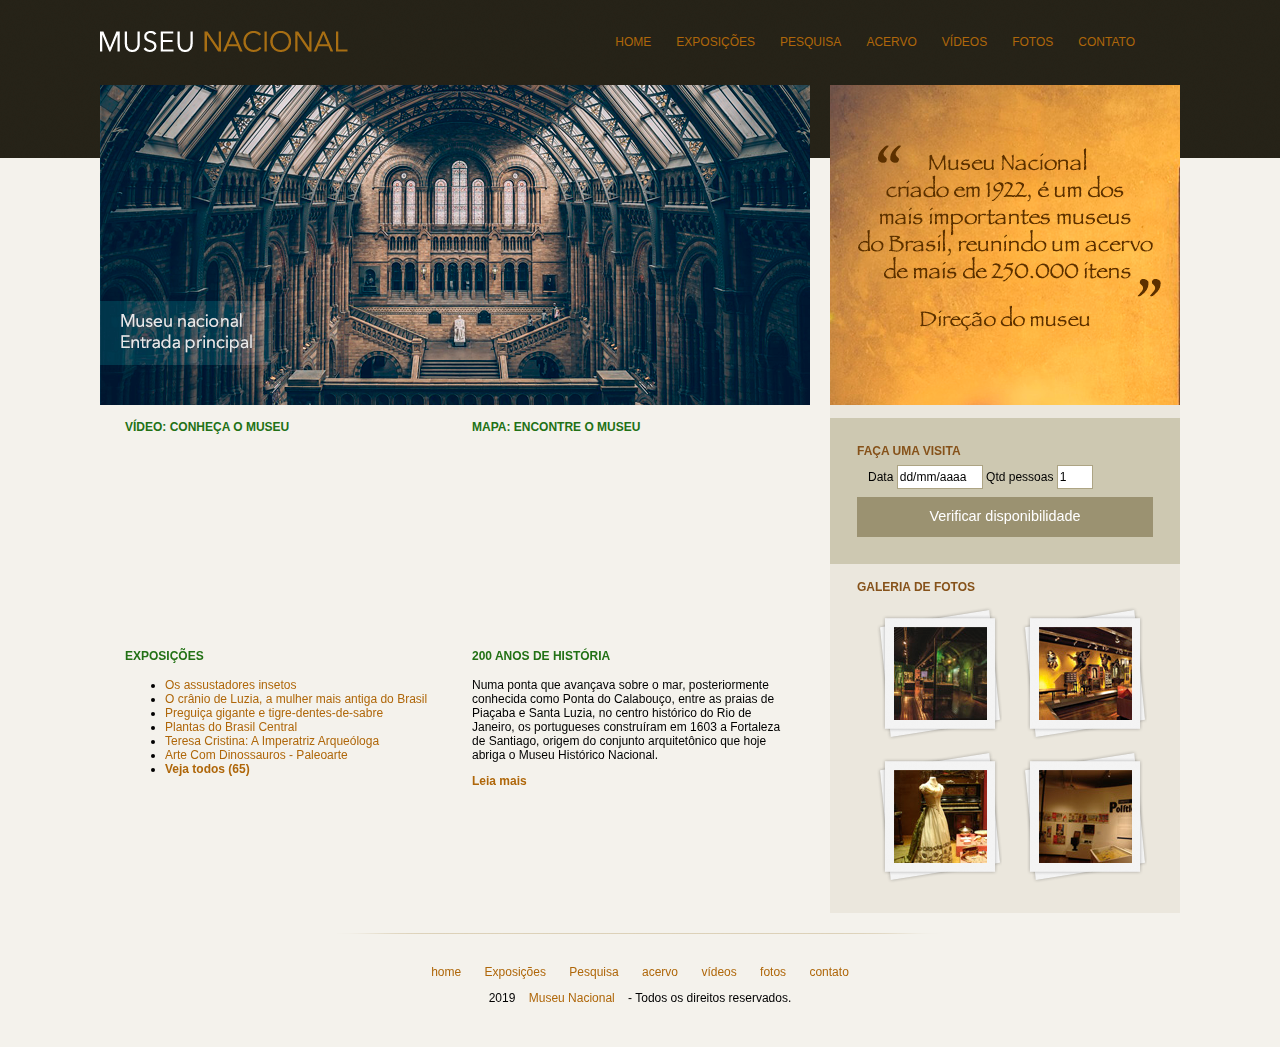
<file: Projects/museu-nacional/index.html>
<!DOCTYPE html>
<html>
<head>
	<title>Museu Nacional</title>
	<meta charset="utf-8">

	<!-- Normalize CSS -->
	<link rel="stylesheet" type="text/css" href="css/normalize.css">

	<!-- Estilo customizado -->
	<link rel="stylesheet" type="text/css" href="css/estilo.css">

	<!--[if lt IE 9]>
		<script src="https://cdnjs.cloudflare.com/ajax/libs/html5shiv/3.7.3/html5shiv-printshiv.min.js"></script>
	<![endif]-->


</head>
<body>

	<div id="container"><!-- Início container -->
		
		<header><!-- Início header -->
			<div id="logo">
				<h1><a href="">Museu Nacional</a></h1>
			</div>

			<nav><!-- Início nav -->
				<ul>
					<li><a href="#">Home</a></li>
					<li><a href="#">Exposições</a></li>
			        <li><a href="#">Pesquisa</a></li>
			        <li><a href="#">Acervo</a></li>
			        <li><a href="#">vídeos</a></li>
			        <li><a href="#">fotos</a></li>
			        <li><a href="#">contato</a></li>
				</ul>
			</nav><!--/fim nav -->

		</header><!--/fim header -->

		<div id="principal"><!-- Início principal -->
			
			<div id="conteudo"><!-- Início conteudo -->

				<section id="capa">
					<img src="img/museu.png">
				</section>

				<section id="postagens">

					<article id="video">
						
						<h3>Vídeo: conheça o museu</h3>
						<iframe width="310" height="170" src="https://www.youtube.com/embed/RGUYb-hivrc" frameborder="0" allow="autoplay; encrypted-media" allowfullscreen></iframe>

					</article>

					<article id="mapa">
						<h3>Mapa: Encontre o museu</h3>
						<iframe src="https://www.google.com/maps/embed?pb=!1m18!1m12!1m3!1d3675.206311665319!2d-43.228717585034445!3d-22.90575998501238!2m3!1f0!2f0!3f0!3m2!1i1024!2i768!4f13.1!3m3!1m2!1s0x997e58a085b7af%3A0x4d11e9a933d38ce3!2sMuseu+Nacional+-+UFRJ!5e0!3m2!1spt-BR!2sbr!4v1537538326477" width="310" height="170" frameborder="0" style="border:0" allowfullscreen></iframe>
					</article>

					<article id="exposicoes">
						<h3>Exposições</h3>
						<ul>
							<li>
	                        	<a href="#">Os assustadores insetos</a>
	                        </li>
	                        <li>
	                        	<a href="#">O crânio de Luzia, a mulher mais antiga do Brasil</a>
	                        </li>
	                        <li>
	                        	<a href="#">Preguiça gigante e tigre-dentes-de-sabre</a>
	                        </li>
	                        <li>
	                        	<a href="#">Plantas do Brasil Central</a>
	                        </li>
	                        <li>
	                        	<a href="#">Teresa Cristina: A Imperatriz Arqueóloga</a>
	                        </li>
	                        <li>
	                        	<a href="#">Arte Com Dinossauros - Paleoarte</a>
	                        </li>
	                        <li>
	                        	<a href="#"><strong>Veja todos (65)</strong></a>
	                        </li>
						</ul>
					</article>

					<article id="historia">
						<h3>200 anos de história</h3>
						<p>
	                    	Numa ponta que avançava sobre o mar, posteriormente conhecida como Ponta do Calabouço, entre as praias de Piaçaba e Santa Luzia, no centro histórico do Rio de Janeiro, os portugueses construíram em 1603 a Fortaleza de Santiago, origem do conjunto arquitetônico que hoje abriga o Museu Histórico Nacional.
	                    </p>

	                    <a href=""><strong>Leia mais</strong></a>
					</article>
					
				</section>

			</div><!--/fim conteudo -->

			<aside><!-- Início aside -->
				<section id="depoimento">
					<img src="img/depoimento.png">
				</section>

				<section id="visita"><!-- Início seção visita -->
					<h4>Faça uma visita</h4>
					<form>
						<fieldset>
							<legend>Selecione uma data</legend>
							
							<label for="data">Data</label>
							<input class="campo" type="text" id="data" value="dd/mm/aaaa">

							<label for="qtd">Qtd pessoas</label>
							<input class="campo" style="width: 30px;" type="text" id="qtd" value="1">

						</fieldset>

						<input class="botao" type="submit" value="Verificar disponibilidade">

					</form>
				</section><!--/fim seção visita -->

				<section id="galeria">
					<h4>Galeria de fotos</h4>
					
					<a href="">
						<img src="img/imagem1.jpg" height="93" width="93" alt="Descricao imagem">
					</a>

					<a href="">
						<img src="img/imagem2.jpg" height="93" width="93">
					</a>

					<a href="">
						<img src="img/imagem3.jpg" height="93" width="93">
					</a>

					<a href="">
						<img src="img/imagem4.jpg" height="93" width="93">
					</a>

				</section>

			</aside><!--/fim aside -->

			<footer>
				<p>
					<a href="#">home</a>
		            <a href="#">Exposições</a>
		            <a href="#">Pesquisa</a>
		            <a href="#">acervo</a>
		            <a href="#">vídeos</a>
		            <a href="#">fotos</a>
		            <a href="#">contato</a>
				</p>
				<p>
					2019 <a href="">Museu Nacional</a> - Todos os direitos reservados.
				</p>
			</footer>

		</div><!--/fim principal -->

	</div><!--/fim container -->
</body>
</html>
</file>
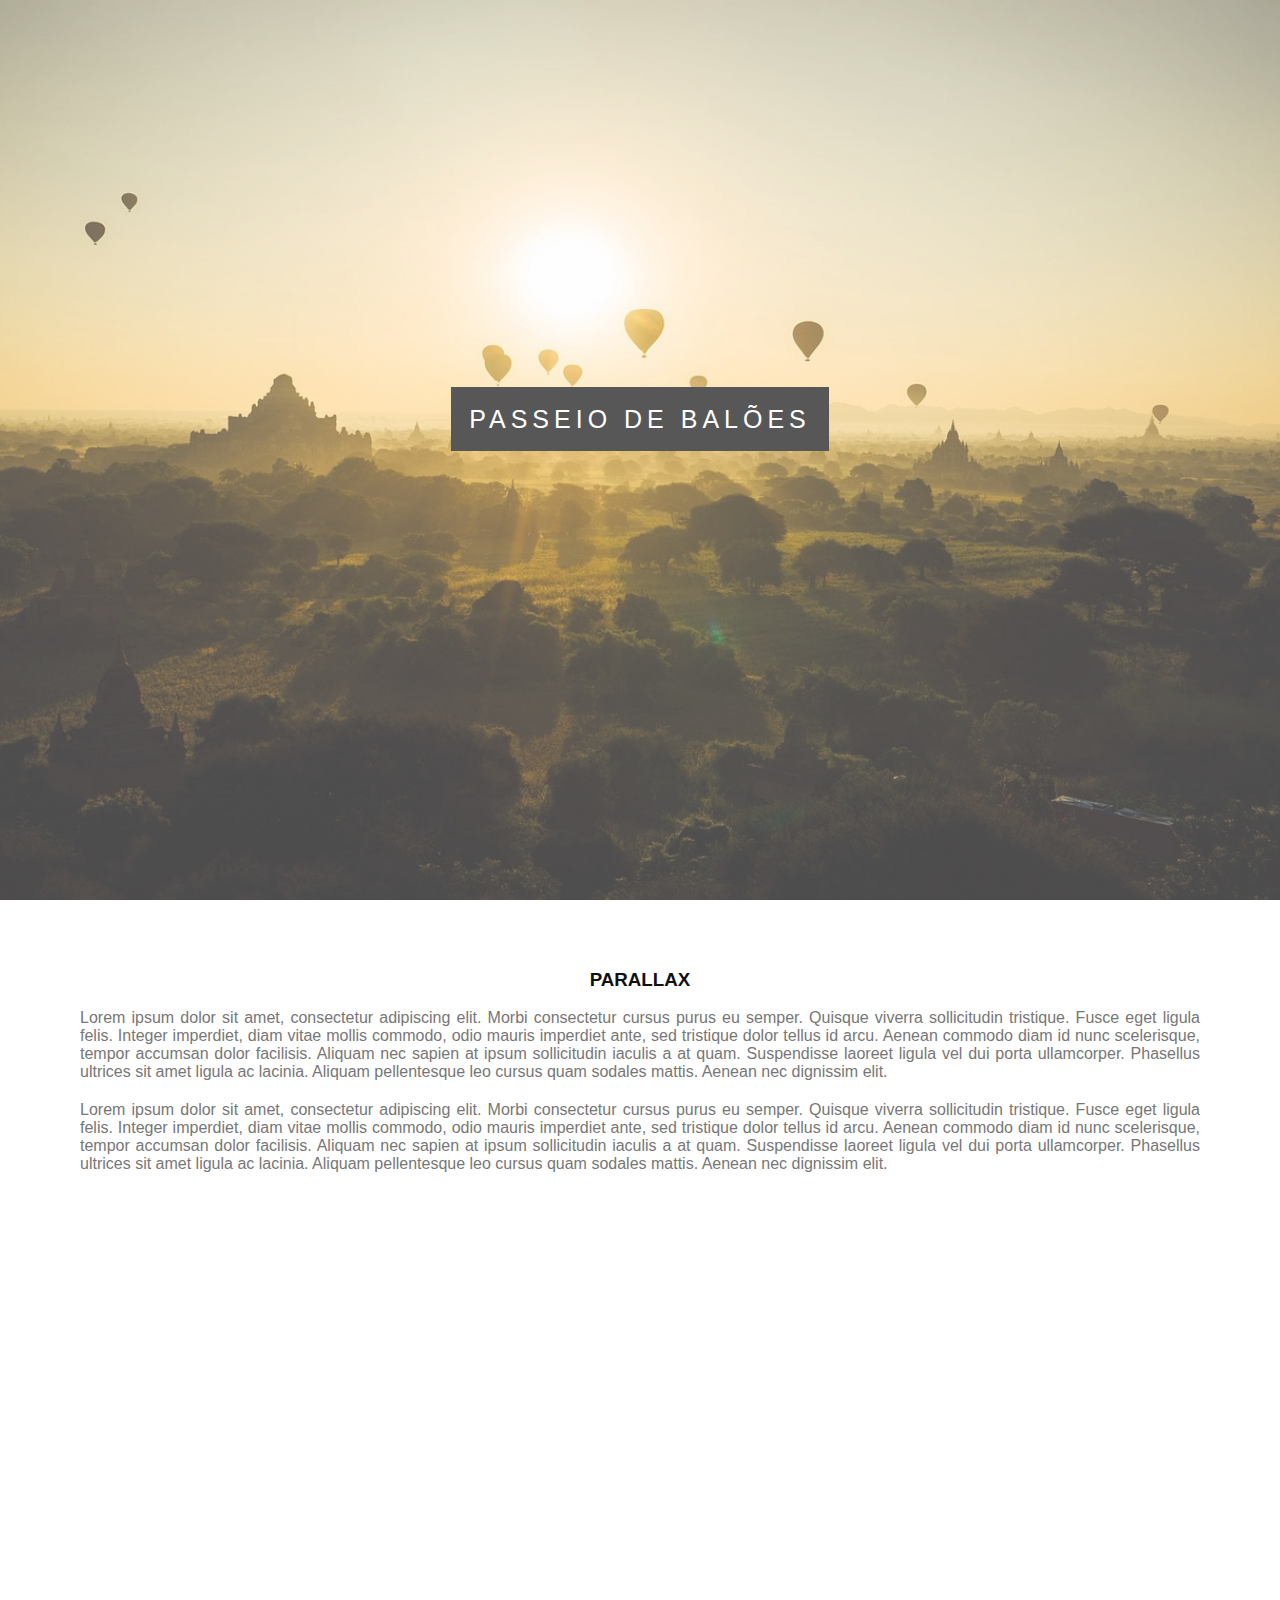
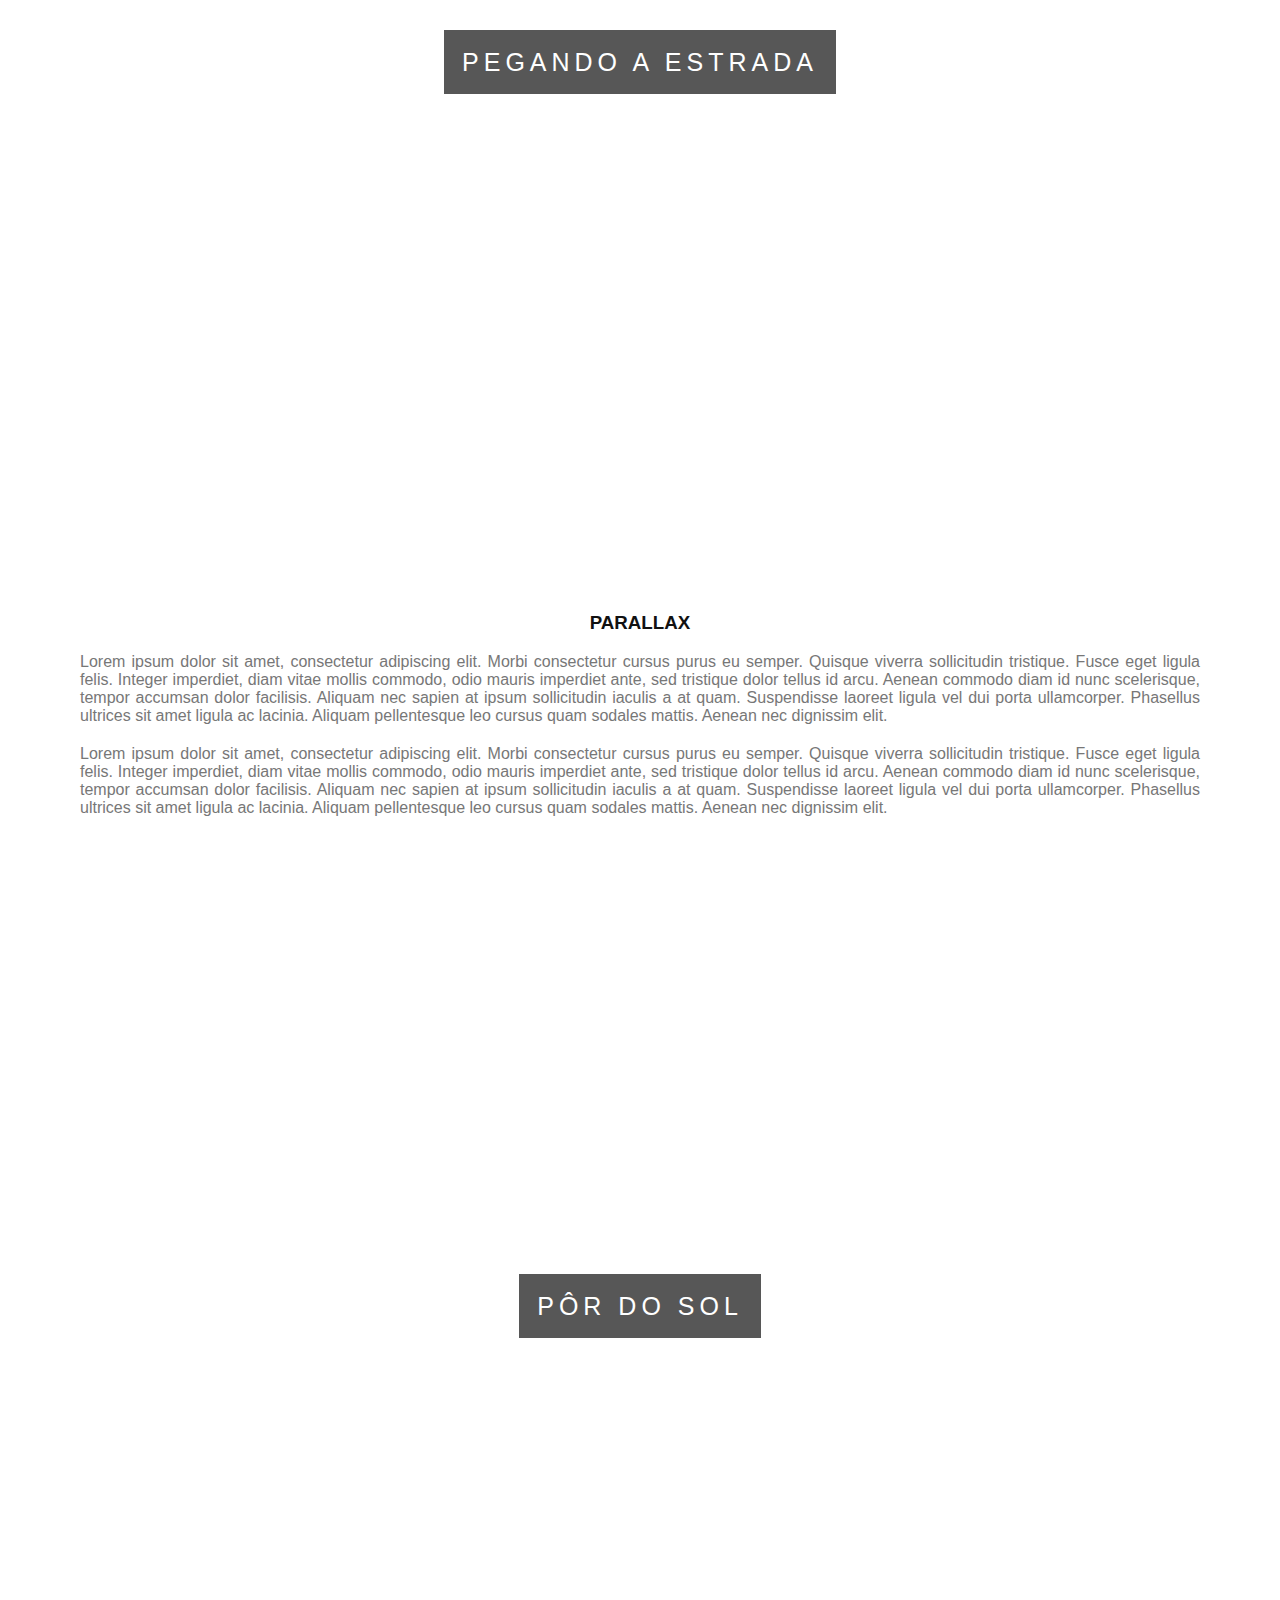
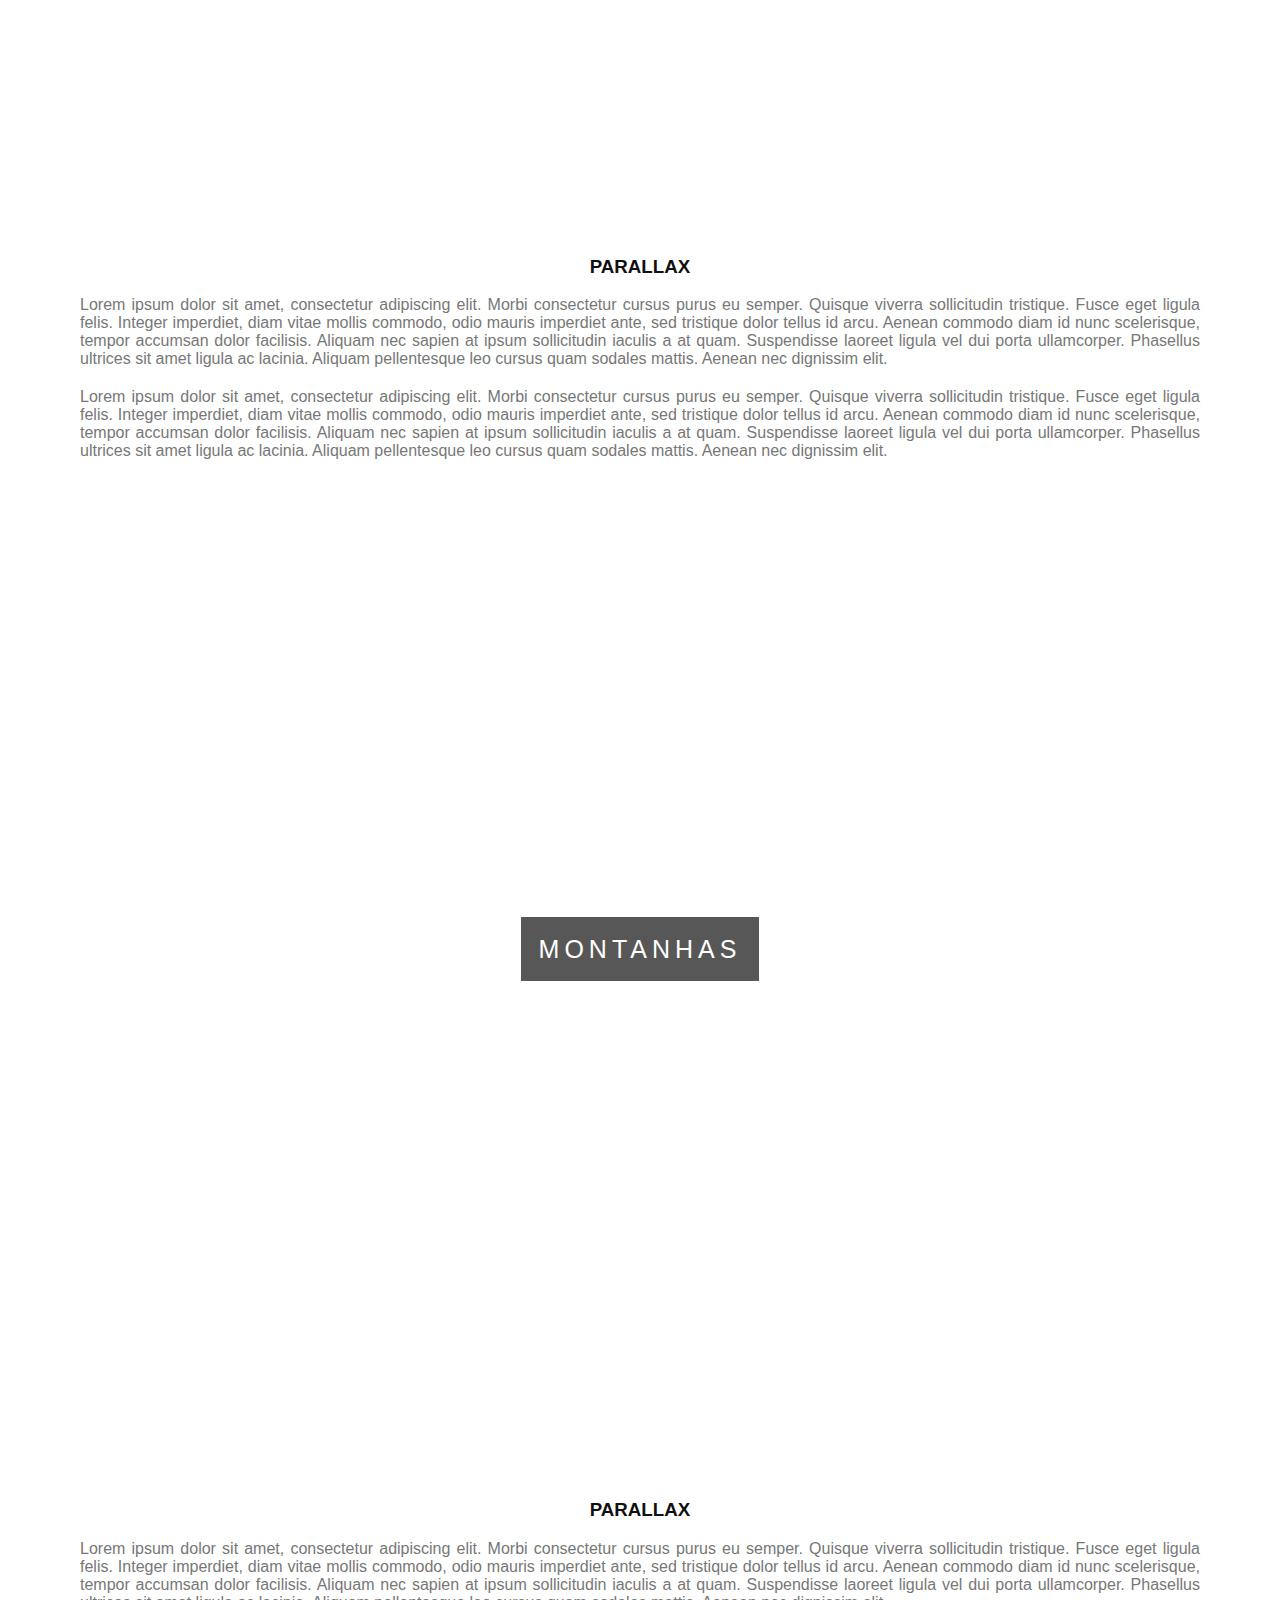
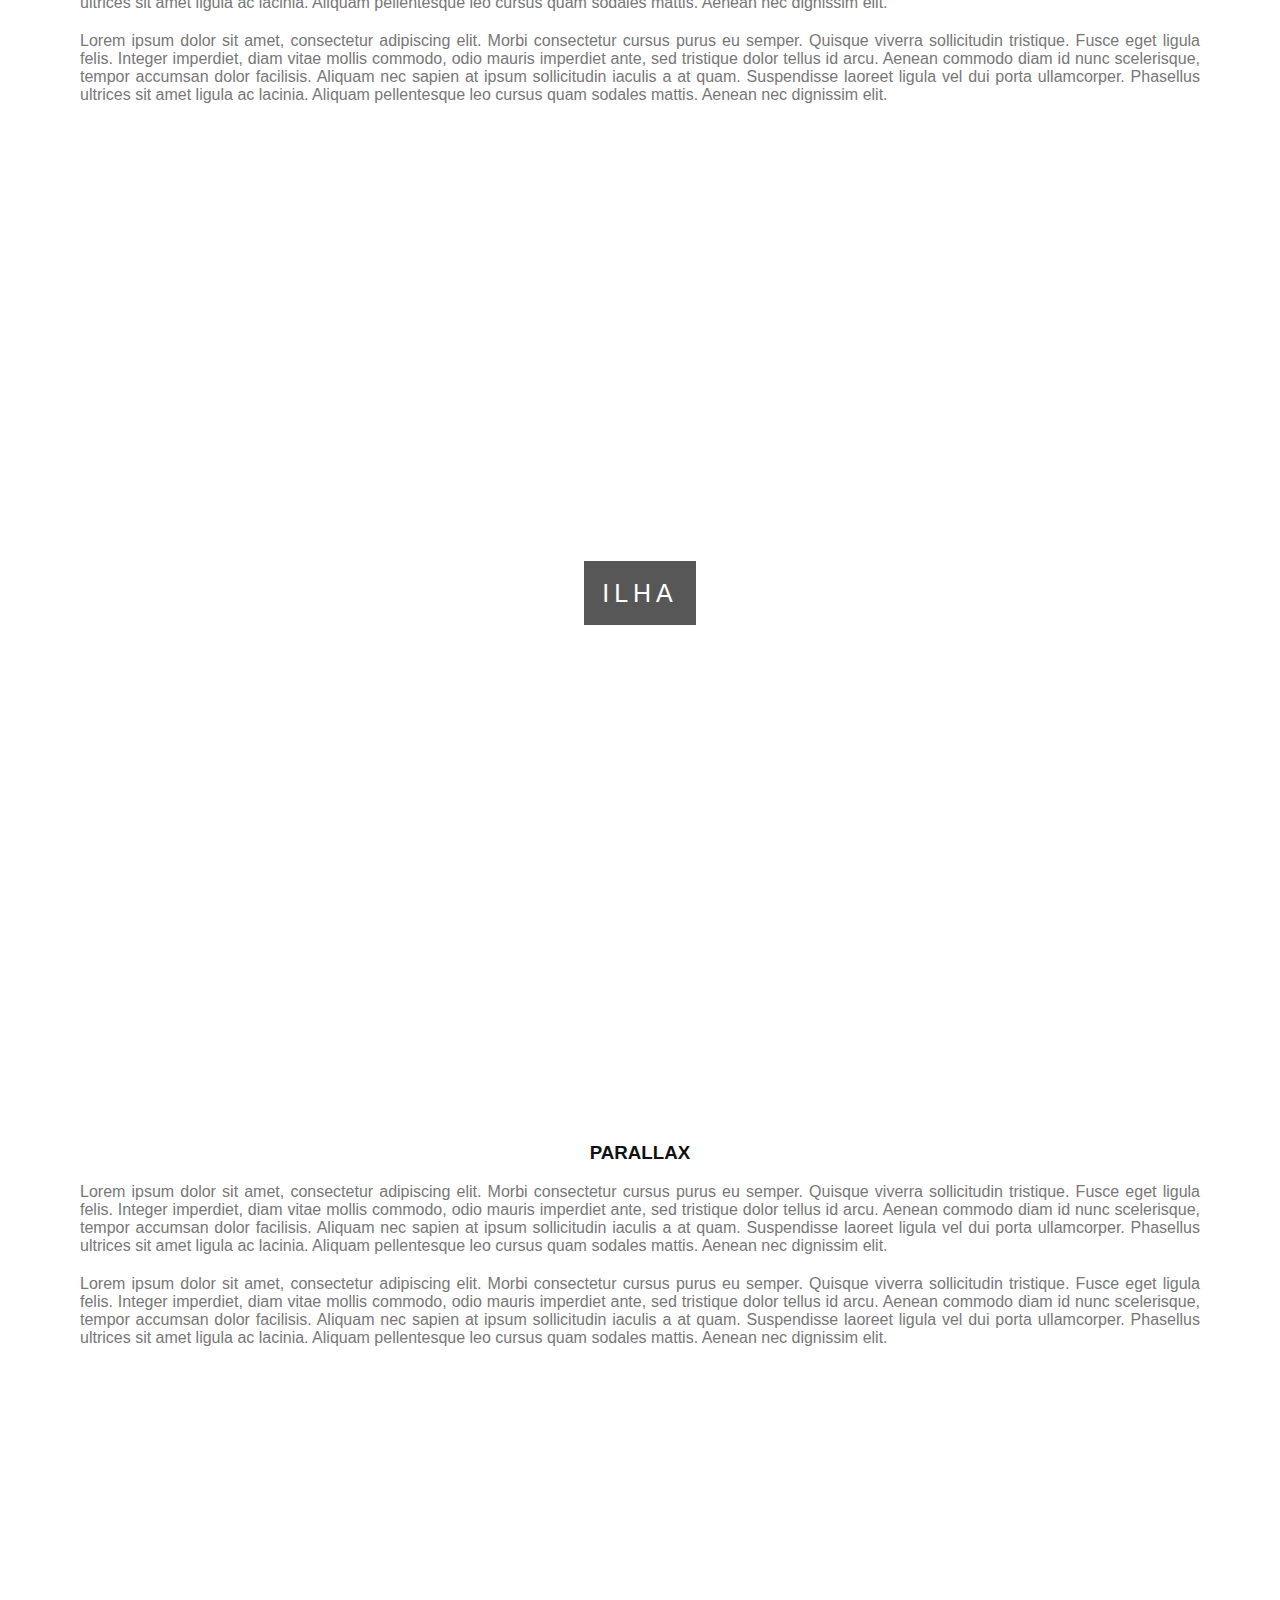
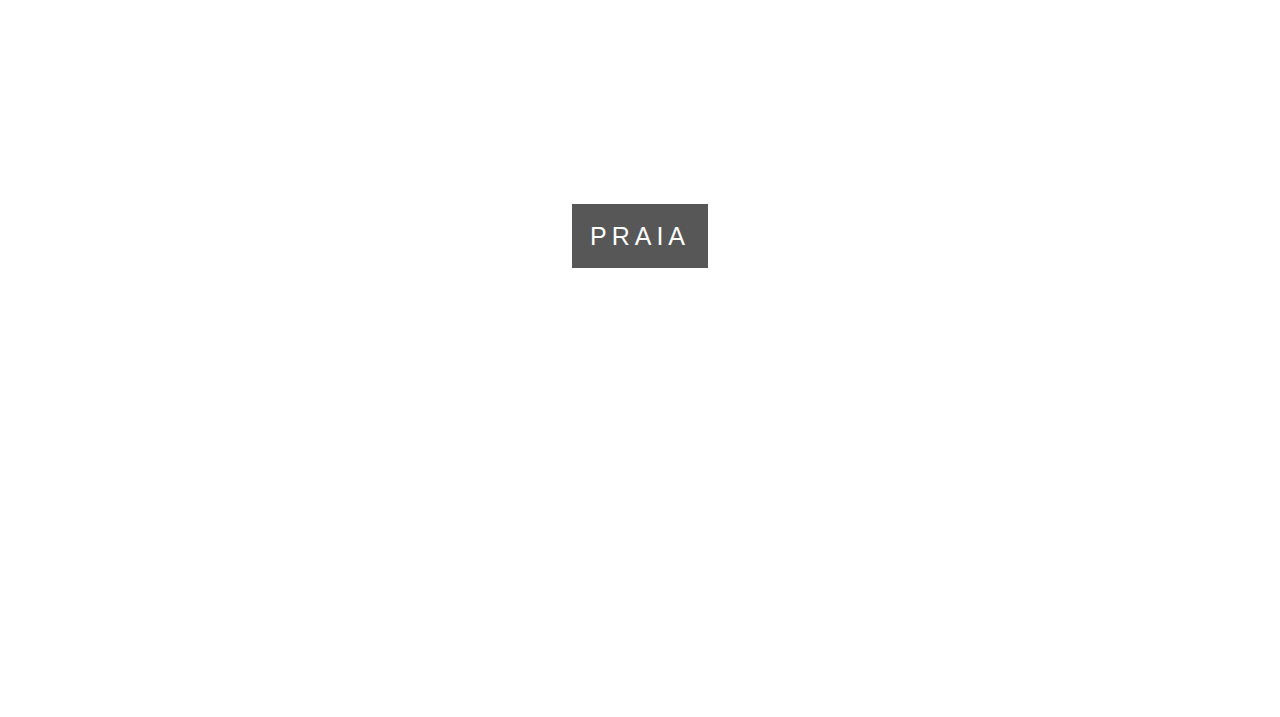
<file: Projects/Parallax/index.html>
<!DOCTYPE html>
<html>
	<head>
		<title>Parallax</title>
		<meta charset="utf-8">
		
		<style type="text/css">
			
			/* Configuração padrão da página
			-------------------------------*/
			body, html {
				margin: 0;
				font: 16px "Lato", sans-serif;
				color: #777;
				height: 100%;
			}

			.conteudo {
				color: #777;
				background-color: white;
				text-align: justify;
				padding: 50px 80px;
			}

			h3 {
				text-transform: uppercase;
				color: #111;
				text-align: center;
			}

			p{
				margin-bottom: 20px;
			}

			/* Efeito Parallax
			-------------------------------*/
			.caixa1, .caixa2, .caixa3, .caixa4, .caixa5, .caixa6 {
				position: relative;
				height: 100%;
				opacity: 0.7;
				background-repeat: no-repeat;
				background-size: cover;
				background-position: center;
				background-attachment: fixed; 
			}

			.caixa1 {
				background-image: url(imagens/imagem1.jpg);
			}

			.caixa2 {
				background-image: url(imagens/imagem2.jpg);
			}

			.caixa3 {
				background-image: url(imagens/imagem3.jpg);
			}

			.caixa4 {
				background-image: url(imagens/imagem4.jpg);
			}

			.caixa5{
				background-image: url(imagens/imagem5.jpg);
			}

			.caixa6{
				background-image: url(imagens/imagem6.jpg);
			}

			.conteudo-titulo {
				position: absolute;
				left: 0;
				top: 45%;
				width: 100%;
				text-align: center;
			}

			.conteudo-titulo span.titulo {
				color: #fff;
				background-color: #111;
				padding: 18px;
				font-size: 25px;
				letter-spacing: 5px;
				text-transform: uppercase;
			}

		</style>
	</head>
	<body>

		<div class="caixa1">
			<div class="conteudo-titulo">
				<span class="titulo">PASSEIO DE BALÕES</span>
			</div>
		</div>

		<div class="conteudo">
			<h3>Parallax</h3>
			<p>Lorem ipsum dolor sit amet, consectetur adipiscing elit. Morbi consectetur cursus purus eu semper. Quisque viverra sollicitudin tristique. Fusce eget ligula felis. Integer imperdiet, diam vitae mollis commodo, odio mauris imperdiet ante, sed tristique dolor tellus id arcu. Aenean commodo diam id nunc scelerisque, tempor accumsan dolor facilisis. Aliquam nec sapien at ipsum sollicitudin iaculis a at quam. Suspendisse laoreet ligula vel dui porta ullamcorper. Phasellus ultrices sit amet ligula ac lacinia. Aliquam pellentesque leo cursus quam sodales mattis. Aenean nec dignissim elit.</p>

			<p>Lorem ipsum dolor sit amet, consectetur adipiscing elit. Morbi consectetur cursus purus eu semper. Quisque viverra sollicitudin tristique. Fusce eget ligula felis. Integer imperdiet, diam vitae mollis commodo, odio mauris imperdiet ante, sed tristique dolor tellus id arcu. Aenean commodo diam id nunc scelerisque, tempor accumsan dolor facilisis. Aliquam nec sapien at ipsum sollicitudin iaculis a at quam. Suspendisse laoreet ligula vel dui porta ullamcorper. Phasellus ultrices sit amet ligula ac lacinia. Aliquam pellentesque leo cursus quam sodales mattis. Aenean nec dignissim elit.</p>
		</div>

		<div class="caixa2">
			<div class="conteudo-titulo">
				<span class="titulo">Pegando a estrada</span>
			</div>
		</div>

		<div class="conteudo">
			<h3>Parallax</h3>
			<p>Lorem ipsum dolor sit amet, consectetur adipiscing elit. Morbi consectetur cursus purus eu semper. Quisque viverra sollicitudin tristique. Fusce eget ligula felis. Integer imperdiet, diam vitae mollis commodo, odio mauris imperdiet ante, sed tristique dolor tellus id arcu. Aenean commodo diam id nunc scelerisque, tempor accumsan dolor facilisis. Aliquam nec sapien at ipsum sollicitudin iaculis a at quam. Suspendisse laoreet ligula vel dui porta ullamcorper. Phasellus ultrices sit amet ligula ac lacinia. Aliquam pellentesque leo cursus quam sodales mattis. Aenean nec dignissim elit.</p>

			<p>Lorem ipsum dolor sit amet, consectetur adipiscing elit. Morbi consectetur cursus purus eu semper. Quisque viverra sollicitudin tristique. Fusce eget ligula felis. Integer imperdiet, diam vitae mollis commodo, odio mauris imperdiet ante, sed tristique dolor tellus id arcu. Aenean commodo diam id nunc scelerisque, tempor accumsan dolor facilisis. Aliquam nec sapien at ipsum sollicitudin iaculis a at quam. Suspendisse laoreet ligula vel dui porta ullamcorper. Phasellus ultrices sit amet ligula ac lacinia. Aliquam pellentesque leo cursus quam sodales mattis. Aenean nec dignissim elit.</p>
		</div>

		<div class="caixa3">
			<div class="conteudo-titulo">
				<span class="titulo">Pôr do sol</span>
			</div>
			
		</div>
			<div class="conteudo">
			<h3>Parallax</h3>
			<p>Lorem ipsum dolor sit amet, consectetur adipiscing elit. Morbi consectetur cursus purus eu semper. Quisque viverra sollicitudin tristique. Fusce eget ligula felis. Integer imperdiet, diam vitae mollis commodo, odio mauris imperdiet ante, sed tristique dolor tellus id arcu. Aenean commodo diam id nunc scelerisque, tempor accumsan dolor facilisis. Aliquam nec sapien at ipsum sollicitudin iaculis a at quam. Suspendisse laoreet ligula vel dui porta ullamcorper. Phasellus ultrices sit amet ligula ac lacinia. Aliquam pellentesque leo cursus quam sodales mattis. Aenean nec dignissim elit.</p>

			<p>Lorem ipsum dolor sit amet, consectetur adipiscing elit. Morbi consectetur cursus purus eu semper. Quisque viverra sollicitudin tristique. Fusce eget ligula felis. Integer imperdiet, diam vitae mollis commodo, odio mauris imperdiet ante, sed tristique dolor tellus id arcu. Aenean commodo diam id nunc scelerisque, tempor accumsan dolor facilisis. Aliquam nec sapien at ipsum sollicitudin iaculis a at quam. Suspendisse laoreet ligula vel dui porta ullamcorper. Phasellus ultrices sit amet ligula ac lacinia. Aliquam pellentesque leo cursus quam sodales mattis. Aenean nec dignissim elit.</p>
		</div>

		<div class="caixa4">
			<div class="conteudo-titulo">
				<span class="titulo">Montanhas</span>
			</div>
		</div>

		</div>
			<div class="conteudo">
			<h3>Parallax</h3>
			<p>Lorem ipsum dolor sit amet, consectetur adipiscing elit. Morbi consectetur cursus purus eu semper. Quisque viverra sollicitudin tristique. Fusce eget ligula felis. Integer imperdiet, diam vitae mollis commodo, odio mauris imperdiet ante, sed tristique dolor tellus id arcu. Aenean commodo diam id nunc scelerisque, tempor accumsan dolor facilisis. Aliquam nec sapien at ipsum sollicitudin iaculis a at quam. Suspendisse laoreet ligula vel dui porta ullamcorper. Phasellus ultrices sit amet ligula ac lacinia. Aliquam pellentesque leo cursus quam sodales mattis. Aenean nec dignissim elit.</p>

			<p>Lorem ipsum dolor sit amet, consectetur adipiscing elit. Morbi consectetur cursus purus eu semper. Quisque viverra sollicitudin tristique. Fusce eget ligula felis. Integer imperdiet, diam vitae mollis commodo, odio mauris imperdiet ante, sed tristique dolor tellus id arcu. Aenean commodo diam id nunc scelerisque, tempor accumsan dolor facilisis. Aliquam nec sapien at ipsum sollicitudin iaculis a at quam. Suspendisse laoreet ligula vel dui porta ullamcorper. Phasellus ultrices sit amet ligula ac lacinia. Aliquam pellentesque leo cursus quam sodales mattis. Aenean nec dignissim elit.</p>
		</div>

		<div class="caixa5">
			<div class="conteudo-titulo">
				<span class="titulo">Ilha</span>
			</div>
		</div>

		</div>
			<div class="conteudo">
			<h3>Parallax</h3>
			<p>Lorem ipsum dolor sit amet, consectetur adipiscing elit. Morbi consectetur cursus purus eu semper. Quisque viverra sollicitudin tristique. Fusce eget ligula felis. Integer imperdiet, diam vitae mollis commodo, odio mauris imperdiet ante, sed tristique dolor tellus id arcu. Aenean commodo diam id nunc scelerisque, tempor accumsan dolor facilisis. Aliquam nec sapien at ipsum sollicitudin iaculis a at quam. Suspendisse laoreet ligula vel dui porta ullamcorper. Phasellus ultrices sit amet ligula ac lacinia. Aliquam pellentesque leo cursus quam sodales mattis. Aenean nec dignissim elit.</p>

			<p>Lorem ipsum dolor sit amet, consectetur adipiscing elit. Morbi consectetur cursus purus eu semper. Quisque viverra sollicitudin tristique. Fusce eget ligula felis. Integer imperdiet, diam vitae mollis commodo, odio mauris imperdiet ante, sed tristique dolor tellus id arcu. Aenean commodo diam id nunc scelerisque, tempor accumsan dolor facilisis. Aliquam nec sapien at ipsum sollicitudin iaculis a at quam. Suspendisse laoreet ligula vel dui porta ullamcorper. Phasellus ultrices sit amet ligula ac lacinia. Aliquam pellentesque leo cursus quam sodales mattis. Aenean nec dignissim elit.</p>
		</div>

		<div class="caixa6">
			<div class="conteudo-titulo">
				<span class="titulo">Praia</span>
			</div>
		</div>
	</body>
</html>
</file>
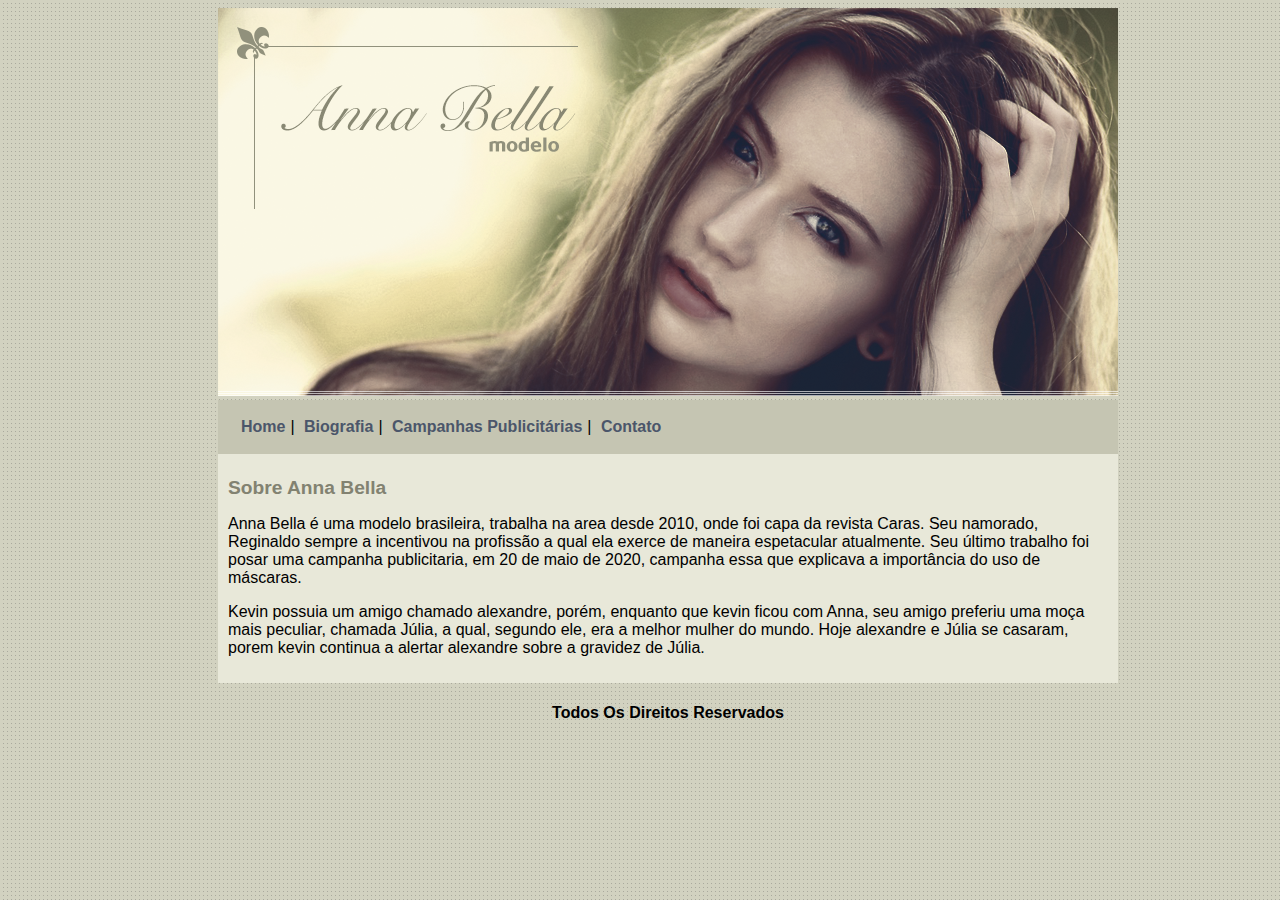
<file: Projects/project-anna-bella/index.html>
<!DOCTYPE html>
<html lang="en">
    <head>
        <meta charset="utf-8">
        <title>Contato</title>
        <link rel="stylesheet" href="estilo.css">
    </head>
    <body>
        <div id="principal">
            <img src="imagens/capa.png">

            <div id="menu">
                <a href="index.html">Home</a>|
                <a href="biografia.html">Biografia</a>|
                <a href="campanhas-publicitarias.html">Campanhas Publicitárias</a>|
                <a href="contato.html">Contato</a>
            </div>

            <div id="conteudo">
                <h1>Sobre Anna Bella</h1>

                <p>
                    Anna Bella é uma modelo brasileira, trabalha na area desde 2010, onde foi capa da revista Caras. Seu namorado, Reginaldo sempre a incentivou na profissão a qual ela exerce de maneira espetacular atualmente. Seu último trabalho foi posar uma campanha publicitaria, em 20 de maio de 2020, campanha essa que explicava a importância do uso de máscaras.
                </p>

                <p>
                    Kevin possuia um amigo chamado alexandre, porém, enquanto que kevin ficou com Anna, seu amigo preferiu uma moça mais peculiar, chamada Júlia, a qual, segundo ele, era a melhor mulher do mundo. Hoje alexandre e Júlia se casaram, porem kevin continua a alertar alexandre sobre a gravidez de Júlia.
                </p>
            </div>

            <div id="rodape">
                <h4 class="centralizar">Todos Os Direitos Reservados</h4>
            </div>
        </div>
    </body>
</html>
</file>
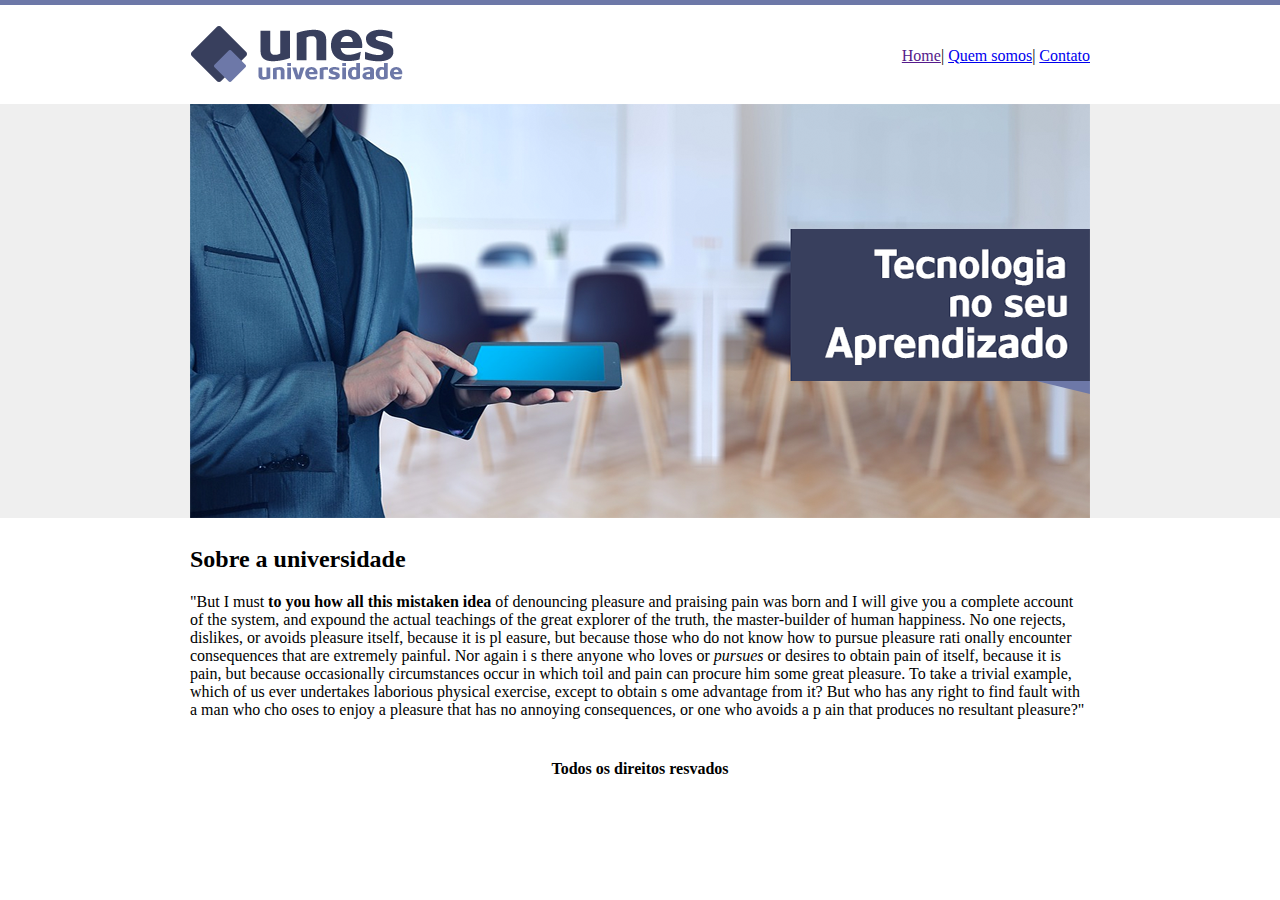
<file: Projects/project-unes/index.html>
<!doctype html>

<html>
    <head>
        <title>UNES - Página inicial</title>
        <meta charset="utf-8">
    </head>
    <body background="imagens/fundo.png">
        <table border="0" width="900" align="center">
            <tr>
                <td height="89">
                    <img src="imagens/logo.png">
                </td>

                <td align="right">
                    <a href="">Home</a>|
                    <a href="quem-somos.html">Quem somos</a>|
                    <a href="contato.html">Contato</a>
                </td>
            </tr>

            <tr>
                <td colspan="2">
                    <img src="imagens/capa.png">
                </td>
            </tr>

            <tr>
                <td colspan="2">

                    <h2>Sobre a universidade</h2>

                    <p>
                        "But I must <strong>to you how all this mistaken idea </strong> of denouncing
                         pleasure and praising pain was born and I will give you a complete 
                         account of the system, and expound the actual teachings of the great 
                         explorer of the truth, the master-builder of human happiness. No 
                         one rejects, dislikes, or avoids pleasure itself, because it is pl
                         easure, but because those who do not know how to pursue pleasure rati
                         onally encounter consequences that are extremely painful. Nor again i
                         s there anyone who loves or <em>pursues</em> or desires to obtain pain of itself,
                        because it is pain, but because occasionally circumstances occur in which 
                        toil and pain can procure him some great pleasure. To take a trivial example,
                         which of us ever undertakes laborious physical exercise, except to obtain s
                        ome advantage from it? But who has any right to find fault with a man who cho
                        oses to enjoy a pleasure that has no annoying consequences, or one who avoids a p
                        ain that produces no resultant pleasure?"
                    </p>
                </td>
            </tr>

            <tr>
                <td colspan="2" align="center">
                    <h4>Todos os direitos resvados</h4>
                </td>
            </tr>
            
        </table>
        
    </body>
</html>
</file>
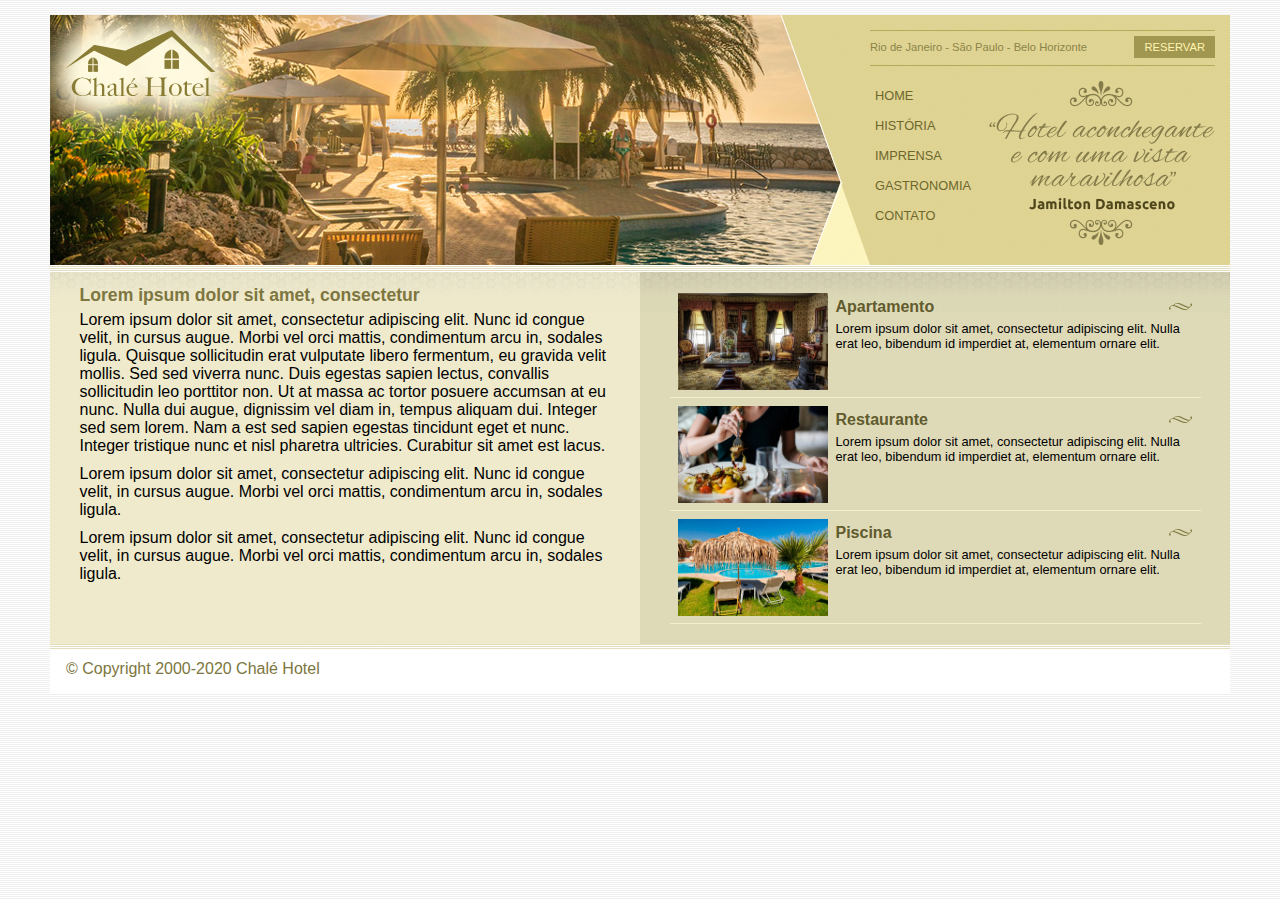
<file: Projects/Projeto-chale-hotel/index.html>
<!DOCTYPE html>
<html>
<head>
	<title>Chalé Hotel</title>
	<meta charset="utf-8">
	<link rel="stylesheet" type="text/css" href="css/estilo.css">
</head>
<body>

	<div id="container"><!-- inicio container-->
		<div id="topo"><!-- inicio topo-->
			
			<div id="area-logo">
				<h1 class="logo">
					<a href="">Chalé Hotel</a>
				</h1>
			</div>

			<div id="area-menu">
				<div id="conteudo-menu">
					
					<div id="menu-locais">
						<span class="locais">
							Rio de Janeiro - São Paulo - Belo Horizonte 
						</span>
						<a class="reserva" href="">Reservar</a>
						<div style="clear: both;"></div>
					</div>

					<div id="menu">
						<ul id="navegacao">
							<li><a href="">Home</a></li>
							<li><a href="">História</a></li>
							<li><a href="">Imprensa</a></li>
							<li><a href="">Gastronomia</a></li>
							<li><a href="">Contato</a></li>
						</ul>

						<img class="depoimento" src="imagens/depoimento.png">

					</div>

				</div>
			</div>

		</div><!--/ fim topo-->

		<div id="area-principal">
			<div class="conteudo">
				<h2>
					Lorem ipsum dolor sit amet, consectetur
				</h2>

					<p>
						Lorem ipsum dolor sit amet, consectetur adipiscing elit. Nunc id congue velit, in cursus augue. Morbi vel orci mattis, condimentum arcu in, sodales ligula. Quisque sollicitudin erat vulputate libero fermentum, eu gravida velit mollis. Sed sed viverra nunc. Duis egestas sapien lectus, convallis sollicitudin leo porttitor non. Ut at massa ac tortor posuere accumsan at eu nunc. Nulla dui augue, dignissim vel diam in, tempus aliquam dui. Integer sed sem lorem. Nam a est sed sapien egestas tincidunt eget et nunc. Integer tristique nunc et nisl pharetra ultricies. Curabitur sit amet est lacus.
					</p>

					<p>
						Lorem ipsum dolor sit amet, consectetur adipiscing elit. Nunc id congue velit, in cursus augue. Morbi vel orci mattis, condimentum arcu in, sodales ligula.
					</p>

					<p>
						Lorem ipsum dolor sit amet, consectetur adipiscing elit. Nunc id congue velit, in cursus augue. Morbi vel orci mattis, condimentum arcu in, sodales ligula.
					</p>

			</div>
		</div>

		<div id="area-lateral">
			<div class="conteudo">
				
				<ul id="beneficios">
					<li>
						<a href="">
							<img src="imagens/apartamento.jpg" width="150" alt="Apartamento">
							<h3>Apartamento</h3>
							<p>Lorem ipsum dolor sit amet, consectetur adipiscing elit. Nulla erat leo, bibendum id imperdiet at, elementum ornare elit.</p>
						</a>
					</li>

					<li>
						<a href="">
							<img src="imagens/restaurante.jpg" width="150" alt="Restaurante">
							<h3>Restaurante</h3>
							<p>Lorem ipsum dolor sit amet, consectetur adipiscing elit. Nulla erat leo, bibendum id imperdiet at, elementum ornare elit.</p>
						</a>
					</li>

					<li>
						<a href="">
							<img src="imagens/piscina.jpg" width="150" alt="Piscina">
							<h3>Piscina</h3>
							<p>Lorem ipsum dolor sit amet, consectetur adipiscing elit. Nulla erat leo, bibendum id imperdiet at, elementum ornare elit.</p>
						</a>
					</li>

				</ul>

			</div>
		</div>

		<div id="rodape">
			<span>
				&copy; Copyright 2000-2020 Chalé Hotel
			</span>
		</div>

	</div><!--/ fim container-->

</body>
</html>
</file>
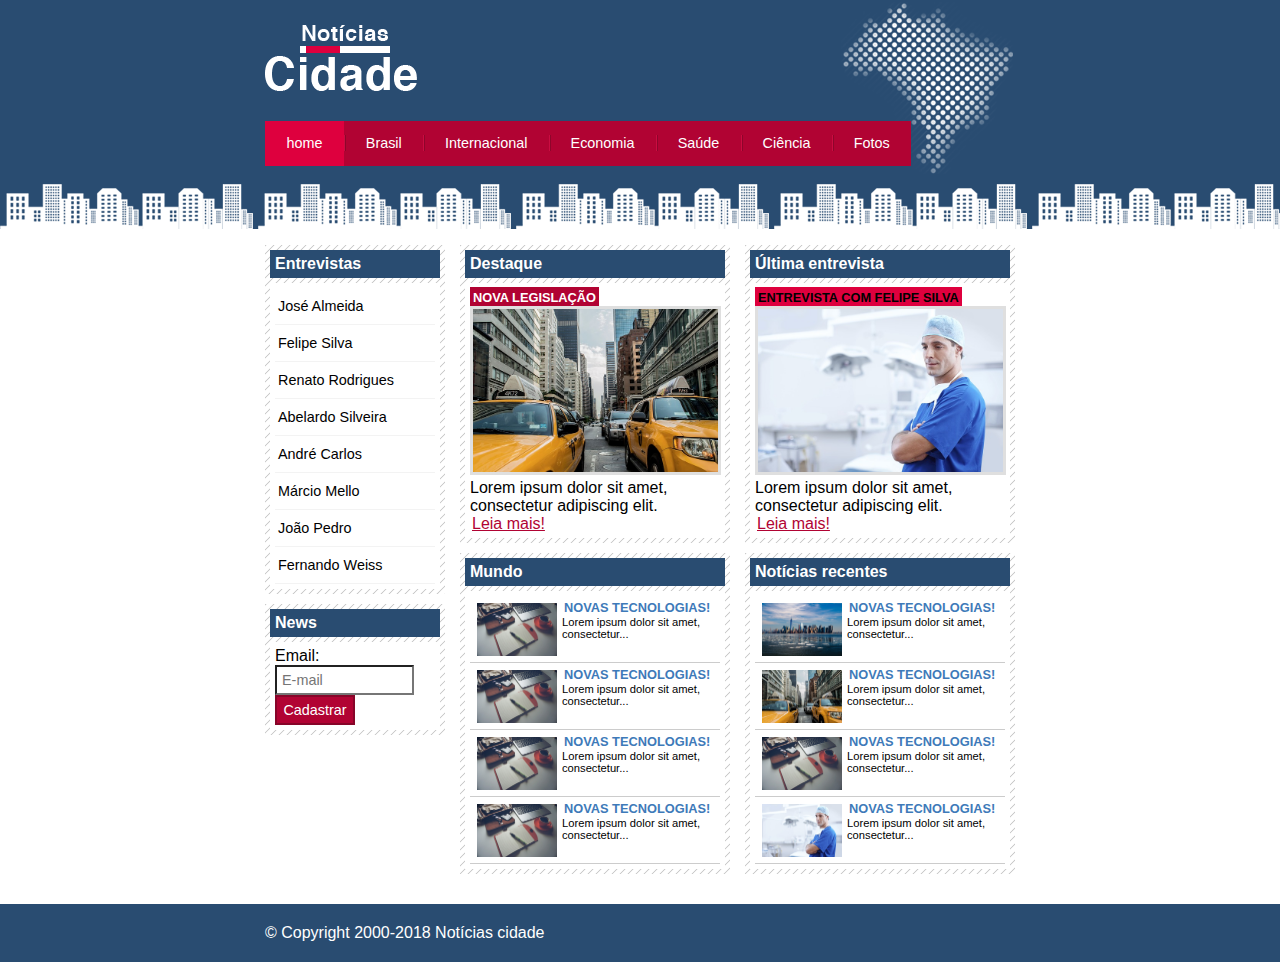
<file: Projects/Projeto-noticias-cidade/index.html>
<!DOCTYPE html>
<html>
	<head>
		<title>Notícias cidade - Seu site de notícias</title>
		<meta charset="utf-8">

		<!-- Estilo customizado -->
		<link rel="stylesheet" type="text/css" href="css/estilo.css">

	</head>

	<body class="home">

		<!-- Início container -->
		<div id="container">

			<!-- Início topo -->
			<div id="topo">
				<h1 class="logo">Notícias cidade</h1>
				<ul id="navegacao">
					<li class="primeiro">
						<a id="home" href="index.html">home</a>
					</li>
					<li>
						<a id="brasil" href="brasil.html">Brasil</a>
					</li>
					<li>
						<a id="internacional" href="internacional.html">Internacional</a>
					</li>
					<li>
						<a id="economia" href="economia.html">Economia</a>
					</li>
					<li>
						<a id="saude" href="saude.html">Saúde</a>
					</li>
					<li>
						<a id="ciencia" href="ciencia.html">Ciência</a>
					</li>
					<li>
						<a id="fotos" href="fotos.html">Fotos</a>
					</li>
				</ul>
			</div><!-- fim /topo -->

			<!-- Início conteudo -->
			<div id="conteudo">

				<div id="primario">
					
					<div class="caixa destaque">
						<h2>Destaque</h2>
						<div class="caixa-conteudo">

							<h3>Nova legislação</h3>
							<img class="imagem-principal" src="imagens/taxi.jpg" width="100%">
							<p>
								Lorem ipsum dolor sit amet, consectetur adipiscing elit.
							</p>
							<a href="nova-legislacao.html">Leia mais!</a>

						</div>
					</div>

					<div class="caixa">
						<h2>Mundo</h2>
						<div class="caixa-conteudo">

							<ul id="lista-noticias">
								<li>
									<a href="">
										<img src="imagens/tecnologia.jpg" width="80">
										<h3>Novas tecnologias!</h3>
										<p>Lorem ipsum dolor sit amet, consectetur...</p>
									</a>
								</li>
								<li>
									<a href="">
										<img src="imagens/tecnologia.jpg" width="80">
										<h3>Novas tecnologias!</h3>
										<p>Lorem ipsum dolor sit amet, consectetur...</p>
									</a>
								</li>
								<li>
									<a href="">
										<img src="imagens/tecnologia.jpg" width="80">
										<h3>Novas tecnologias!</h3>
										<p>Lorem ipsum dolor sit amet, consectetur...</p>
									</a>
								</li>
								<li>
									<a href="">
										<img src="imagens/tecnologia.jpg" width="80">
										<h3>Novas tecnologias!</h3>
										<p>Lorem ipsum dolor sit amet, consectetur...</p>
									</a>
								</li>
							</ul>

						</div>
					</div>

				</div>

				<div id="secundario">
					
					<div class="caixa entrevista">
						<h2>Última entrevista</h2>
						<div class="caixa-conteudo">
							
							<h3>Entrevista com felipe silva</h3>
							<img class="imagem-principal" src="imagens/doutor.jpg" width="100%">
							<p>
								Lorem ipsum dolor sit amet, consectetur adipiscing elit.
							</p>
							<a href="">Leia mais!</a>

						</div>
					</div>

					<div class="caixa">
						<h2>Notícias recentes</h2>
						<div class="caixa-conteudo">

							<ul id="lista-noticias">
								<li>
									<a href="">
										<img src="imagens/cidade.jpg" width="80">
										<h3>Novas tecnologias!</h3>
										<p>Lorem ipsum dolor sit amet, consectetur...</p>
									</a>
								</li>
								<li>
									<a href="">
										<img src="imagens/taxi.jpg" width="80">
										<h3>Novas tecnologias!</h3>
										<p>Lorem ipsum dolor sit amet, consectetur...</p>
									</a>
								</li>
								<li>
									<a href="">
										<img src="imagens/tecnologia.jpg" width="80">
										<h3>Novas tecnologias!</h3>
										<p>Lorem ipsum dolor sit amet, consectetur...</p>
									</a>
								</li>
								<li>
									<a href="">
										<img src="imagens/doutor.jpg" width="80">
										<h3>Novas tecnologias!</h3>
										<p>Lorem ipsum dolor sit amet, consectetur...</p>
									</a>
								</li>
							</ul>

						</div>
					</div>

				</div>
				
				<!-- Início lateral -->
				<div id="lateral">
					
					<div class="caixa">
						<h2>Entrevistas</h2>
						<div class="caixa-conteudo">
							<ul>
								<li><a href="">José Almeida</a></li>
								<li><a href="">Felipe Silva</a></li>
								<li><a href="">Renato Rodrigues</a></li>
								<li><a href="">Abelardo Silveira</a></li>
								<li><a href="">André Carlos</a></li>
								<li><a href="">Márcio Mello</a></li>
								<li><a href="">João Pedro</a></li>
								<li><a href="">Fernando Weiss</a></li>
							</ul>
						</div>
					</div>

					<div class="caixa">
						<h2>News</h2>
						<div class="caixa-conteudo">
							
							<form>
								<div>
									<label for="email">Email:</label>
									<input type="text" name="email" id="email" placeholder="E-mail">
								</div>
								<div>
									<input class="submit" type="submit" value="Cadastrar" >
								</div>
							</form>

						</div>
					</div>

				</div><!-- fim /lateral -->
				
			</div><!-- fim /conteudo -->

		</div><!-- fim /container -->

		<div id="container-rodape" style="clear: both;">
			<div id="rodape">
				&copy; Copyright 2000-2018 Notícias cidade
			</div>
		</div>

	</body>

</html>
</file>
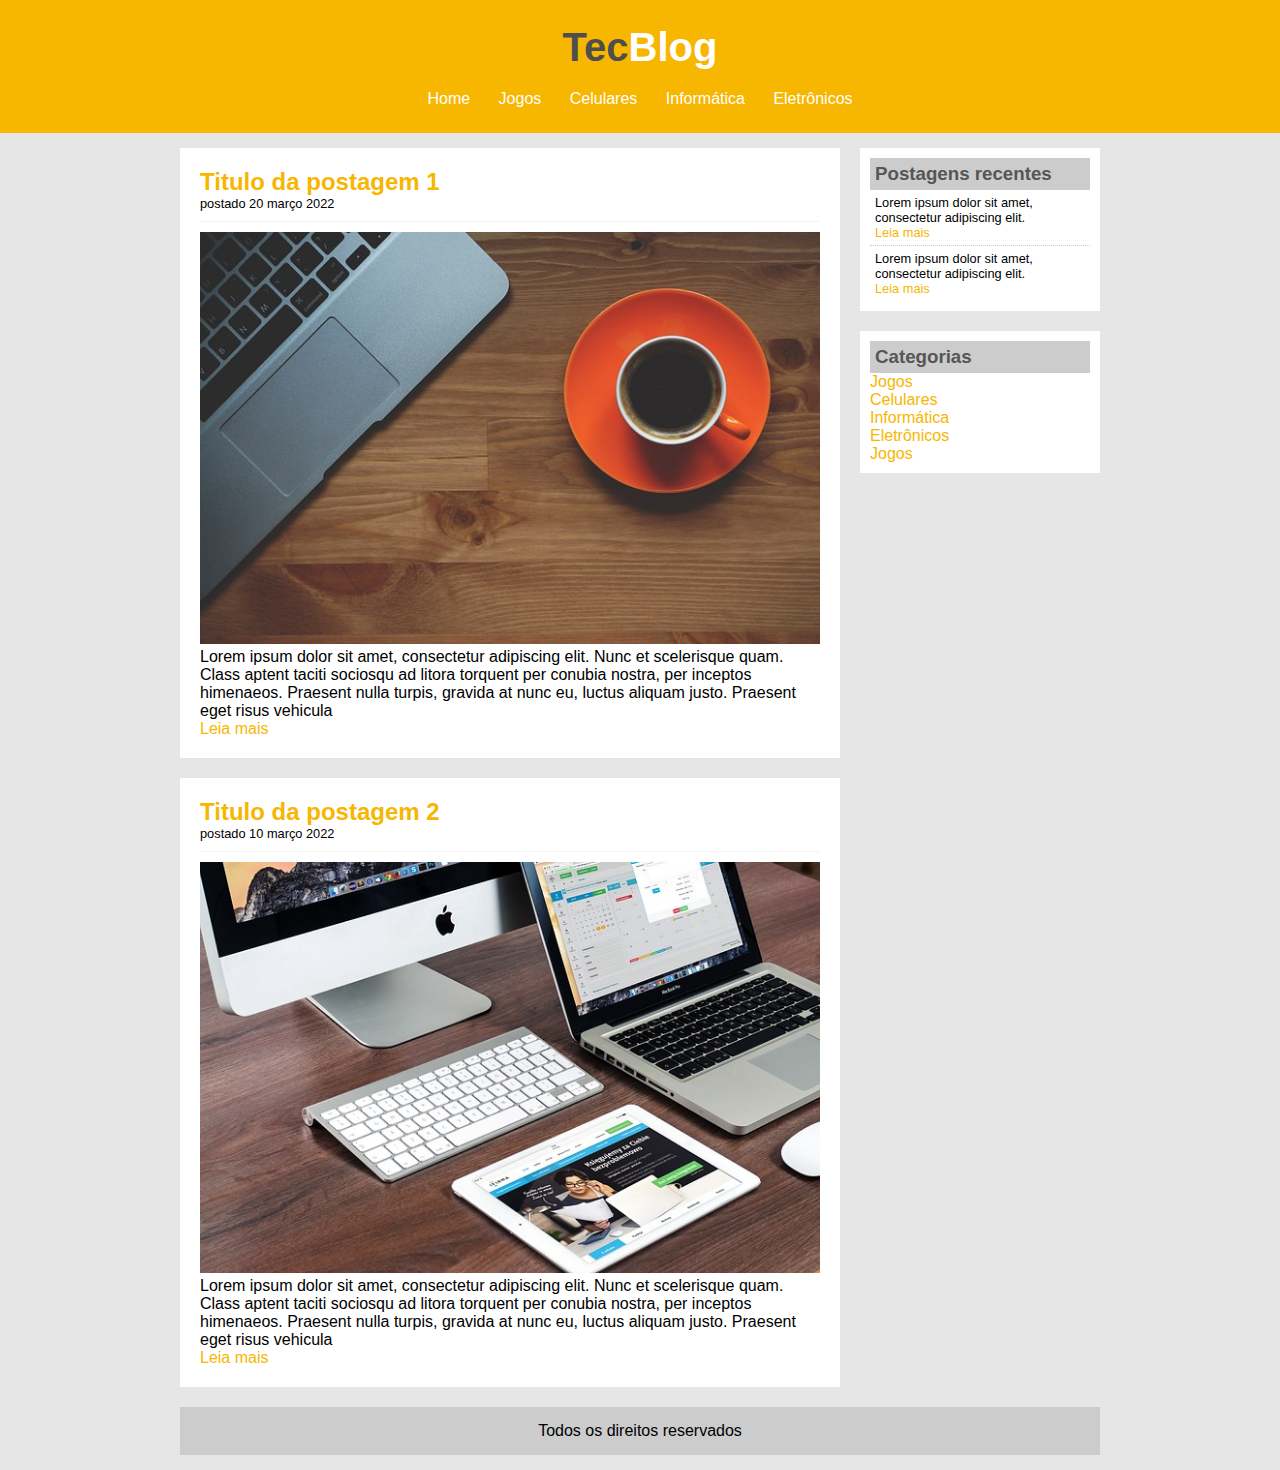
<file: Projects/Projeto-Tec-Blog/index.html>
<!DOCTYPE html>
<html>
<head>
	<title>TecBlog - O seu Blog de tecnologia</title>
	<meta charset="utf-8">
	<link rel="stylesheet" type="text/css" href="css/estilo.css">
</head>
<body>

	<div id="area-cabecalho">
		
		<div id="area-logo">
			<h1>Tec<span class="branco">Blog</span></h1>
		</div>
		<div id="area-menu">
			<a href="index.html">Home</a>
			<a href="jogos.html">Jogos</a>
			<a href="celulares.html">Celulares</a>
			<a href="informatica.html">Informática</a>
			<a href="eletronicos.html">Eletrônicos</a>
		</div>

	</div>

	<div id="area-principal">

		<div id="area-postagens">
			
			<!-- abertura postagem -->
			<div class="postagem">
				<h2>Titulo da postagem 1</h2>
				<span class="data-postagem">postado 20 março 2022</span>
				<img width="620px" src="imagens/imagem1.jpg">
				<p>
					Lorem ipsum dolor sit amet, consectetur adipiscing elit. Nunc et scelerisque quam. Class aptent taciti sociosqu ad litora torquent per conubia nostra, per inceptos himenaeos. Praesent nulla turpis, gravida at nunc eu, luctus aliquam justo. Praesent eget risus vehicula
				</p>
				<a href="">Leia mais</a>
			</div><!--// fechamento postagem -->

			<!-- abertura postagem -->
			<div class="postagem">
				<h2>Titulo da postagem 2</h2>
				<span class="data-postagem">postado 10 março 2022</span>
				<img width="620px" src="imagens/imagem2.jpg">
				<p>
					Lorem ipsum dolor sit amet, consectetur adipiscing elit. Nunc et scelerisque quam. Class aptent taciti sociosqu ad litora torquent per conubia nostra, per inceptos himenaeos. Praesent nulla turpis, gravida at nunc eu, luctus aliquam justo. Praesent eget risus vehicula
				</p>
				<a href="">Leia mais</a>
			</div><!--// fechamento postagem -->

		</div>
		<div id="area-lateral">
			

			<div class="conteudo-lateral">
				<h3>Postagens recentes</h3>
				
				<div class="postagem-lateral">
					<p>Lorem ipsum dolor sit amet, consectetur adipiscing elit.</p>
					<a href="">Leia mais</a>
				</div>

				<div class="postagem-lateral" style="border-bottom: none;">
					<p>Lorem ipsum dolor sit amet, consectetur adipiscing elit.</p>
					<a href="">Leia mais</a>
				</div>

			</div>

			<div class="conteudo-lateral">
				<h3>Categorias</h3>
				
				<a href="">Jogos</a><br>
				<a href="">Celulares</a><br>
				<a href="">Informática</a><br>
				<a href="">Eletrônicos</a><br>
				<a href="">Jogos</a><br>

			</div>


		</div>

		<div id="rodape">
			Todos os direitos reservados
		</div>

	</div>

</body>
</html>
</file>
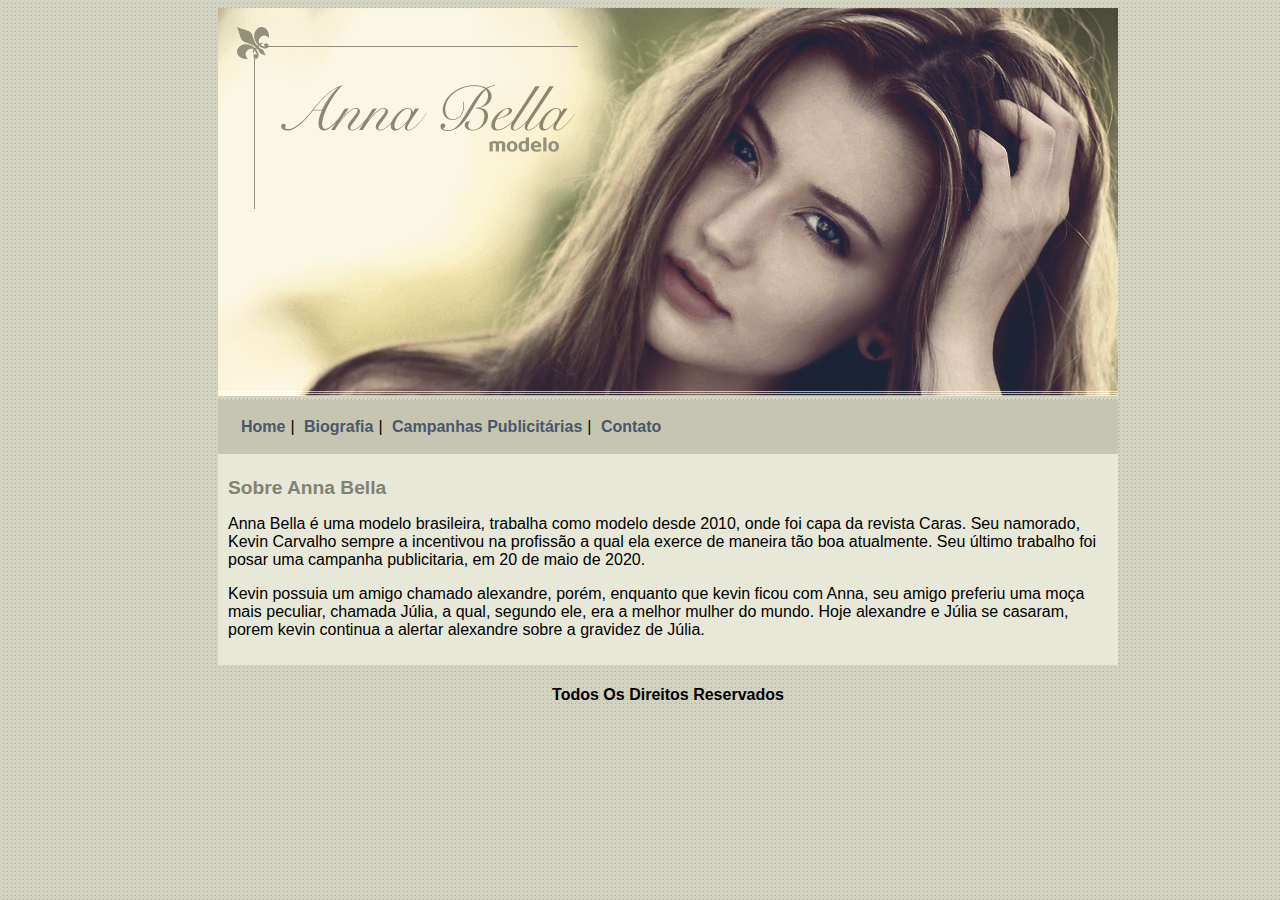
<file: Projects/project-anna-bella/biografia.html>
<!DOCTYPE html>
<html lang="en">
    <head>
        <meta charset="utf-8">
        <title>Biografia</title>
        <link rel="stylesheet" href="estilo.css">
    </head>
    <body>
        <div id="principal">
            <img src="imagens/capa.png">

            <div id="menu">
                <a href="index.html">Home</a>|
                <a href="biografia.html">Biografia</a>|
                <a href="campanhas-publicitarias.html">Campanhas Publicitárias</a>|
                <a href="contato.html">Contato</a>
            </div>

            <div id="conteudo">
                <h1>Sobre Anna Bella</h1>

                <p>
                    Anna Bella é uma modelo brasileira, trabalha como modelo desde 2010, onde foi capa da revista Caras. Seu namorado, Kevin Carvalho sempre a incentivou na profissão a qual ela exerce de maneira tão boa atualmente. Seu último trabalho foi posar uma campanha publicitaria, em 20 de maio de 2020.
                </p>

                <p>
                    Kevin possuia um amigo chamado alexandre, porém, enquanto que kevin ficou com Anna, seu amigo preferiu uma moça mais peculiar, chamada Júlia, a qual, segundo ele, era a melhor mulher do mundo. Hoje alexandre e Júlia se casaram, porem kevin continua a alertar alexandre sobre a gravidez de Júlia.
                </p>
            </div>

            <div id="rodape">
                <h4 class="centralizar">Todos Os Direitos Reservados</h4>
            </div>
        </div>
    </body>
</html>
</file>
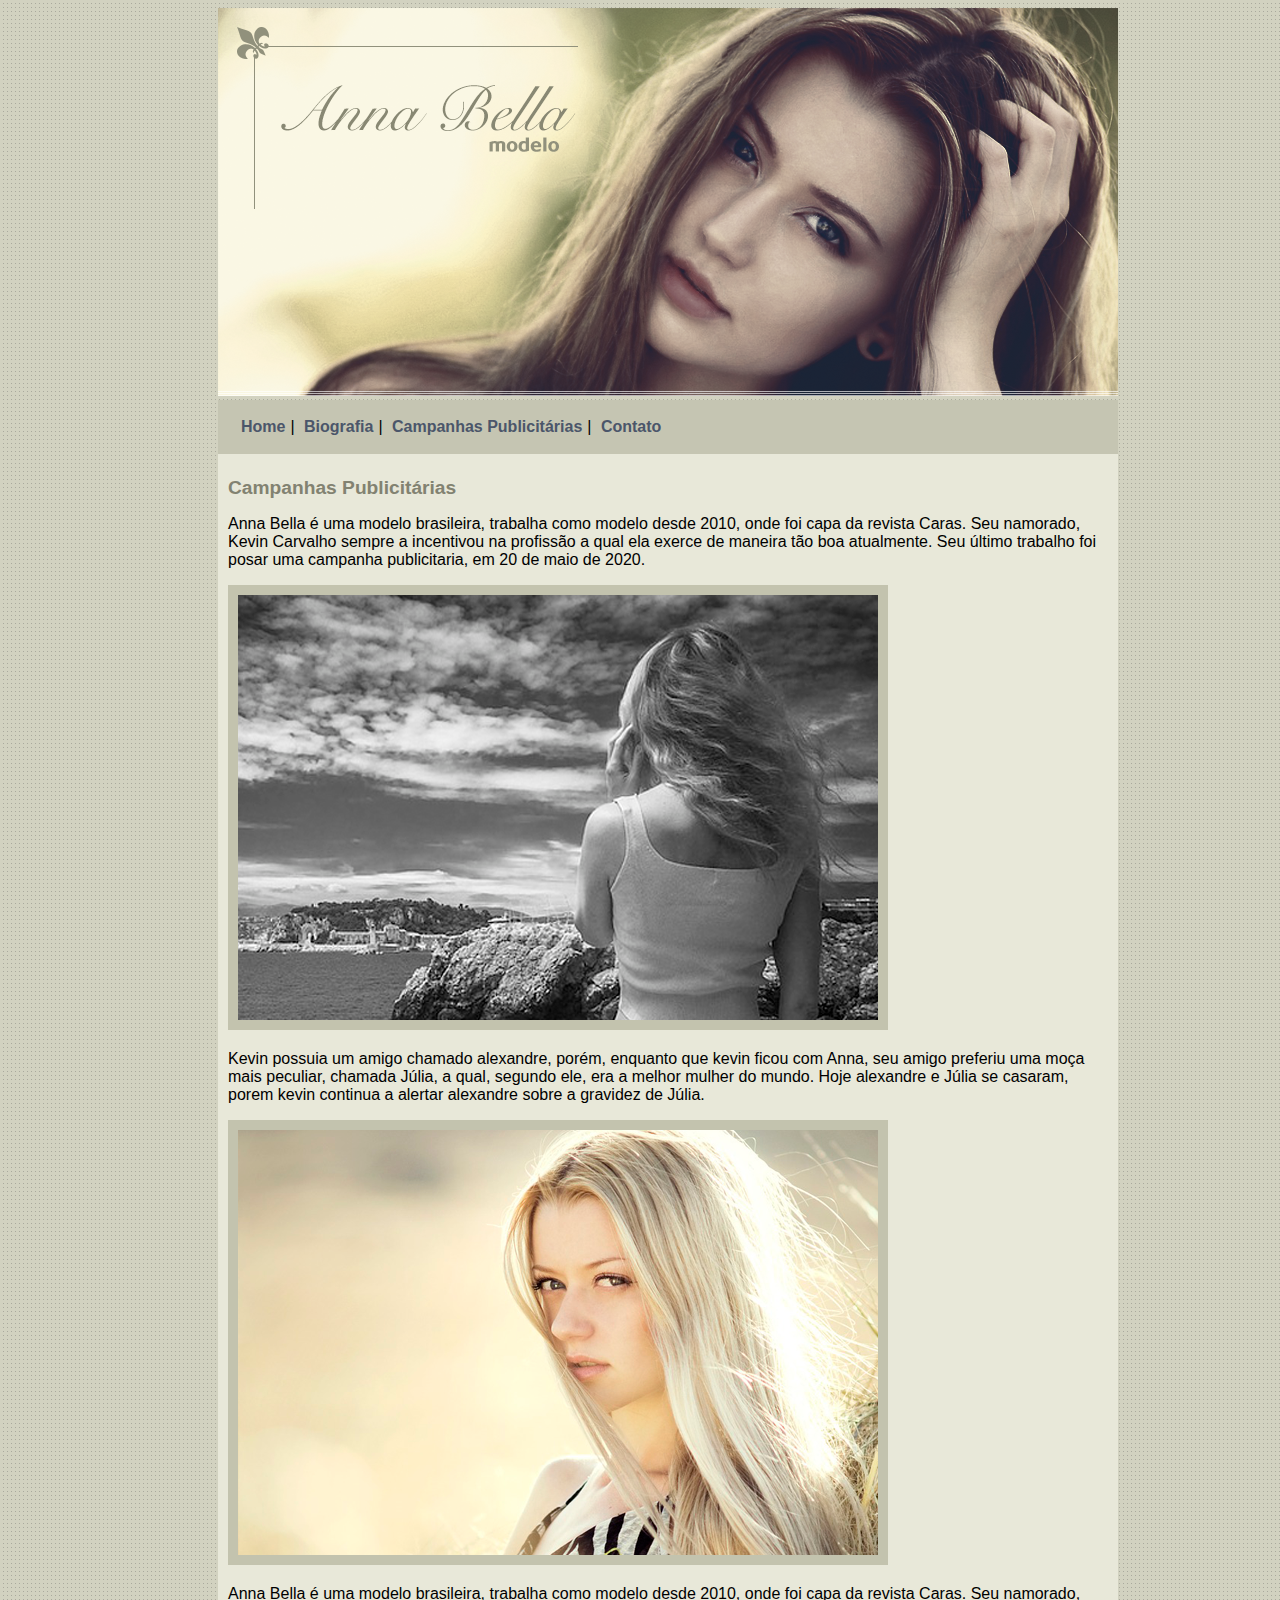
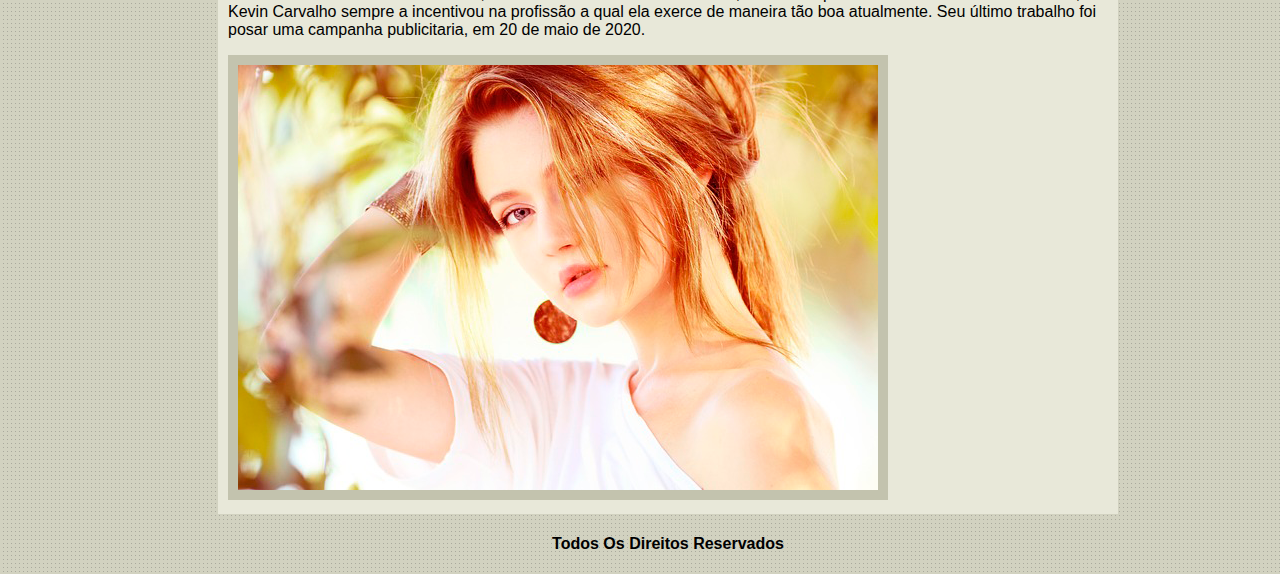
<file: Projects/project-anna-bella/campanhas-publicitarias.html>
<!DOCTYPE html>
<html lang="en">
    <head>
        <meta charset="utf-8">
        <title>Campanhas Publicitárias</title>
        <link rel="stylesheet" href="estilo.css">
    </head>
    <body>
        <div id="principal">
            <img src="imagens/capa.png">

            <div id="menu">
                <a href="index.html">Home</a>|
                <a href="biografia.html">Biografia</a>|
                <a href="campanhas-publicitarias.html">Campanhas Publicitárias</a>|
                <a href="contato.html">Contato</a>
            </div>

            <div id="conteudo">
                <h1>Campanhas Publicitárias</h1>

                <p>
                    Anna Bella é uma modelo brasileira, trabalha como modelo desde 2010, onde foi capa da revista Caras. Seu namorado, Kevin Carvalho sempre a incentivou na profissão a qual ela exerce de maneira tão boa atualmente. Seu último trabalho foi posar uma campanha publicitaria, em 20 de maio de 2020.
                </p>

                    <img src="imagens/foto1.png" class="img-campanha">

                <p>
                    Kevin possuia um amigo chamado alexandre, porém, enquanto que kevin ficou com Anna, seu amigo preferiu uma moça mais peculiar, chamada Júlia, a qual, segundo ele, era a melhor mulher do mundo. Hoje alexandre e Júlia se casaram, porem kevin continua a alertar alexandre sobre a gravidez de Júlia.
                </p>

                <img src="imagens/foto2.png" class="img-campanha">

                <p>
                    Anna Bella é uma modelo brasileira, trabalha como modelo desde 2010, onde foi capa da revista Caras. Seu namorado, Kevin Carvalho sempre a incentivou na profissão a qual ela exerce de maneira tão boa atualmente. Seu último trabalho foi posar uma campanha publicitaria, em 20 de maio de 2020.
                </p>

                <img src="imagens/foto3.png" class="img-campanha">
            </div>

            <div id="rodape">
                <h4 class="centralizar">Todos Os Direitos Reservados</h4>
            </div>
        </div>
    </body>
</html>
</file>
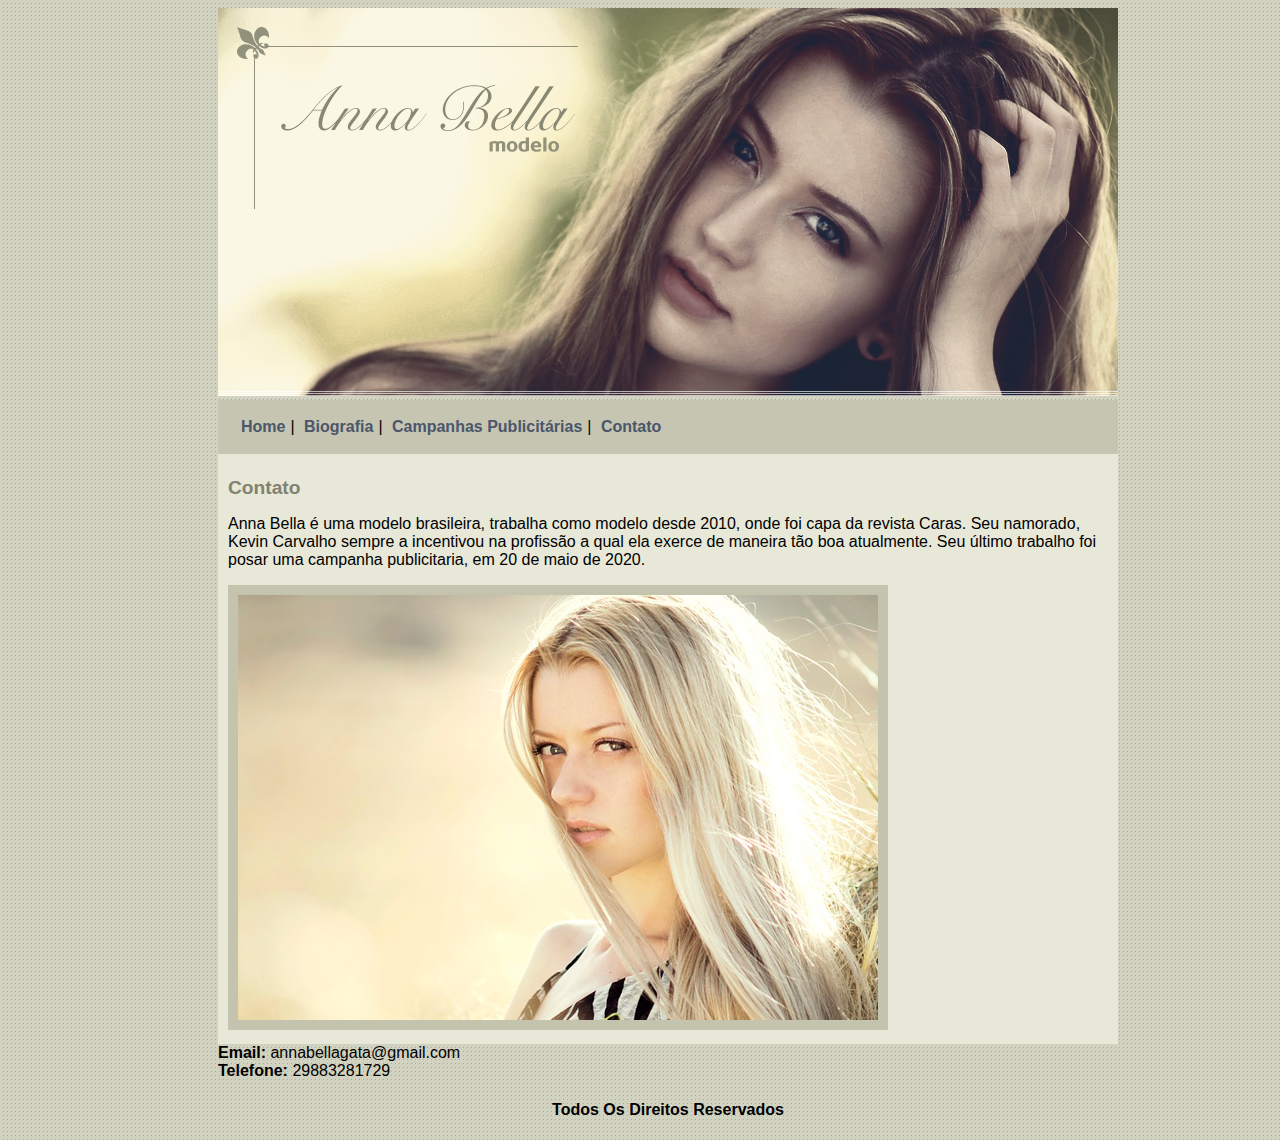
<file: Projects/project-anna-bella/contato.html>
<!DOCTYPE html>
<html lang="en">
    <head>
        <meta charset="utf-8">
        <title>Página Inicial</title>
        <link rel="stylesheet" href="estilo.css">
    </head>
    <body>
        <div id="principal">
            <img src="imagens/capa.png">

            <div id="menu">
                <a href="index.html">Home</a>|
                <a href="biografia.html">Biografia</a>|
                <a href="campanhas-publicitarias.html">Campanhas Publicitárias</a>|
                <a href="contato.html">Contato</a>
            </div>

            <div id="conteudo">
                <h1>Contato</h1>

                <p>
                    Anna Bella é uma modelo brasileira, trabalha como modelo desde 2010, onde foi capa da revista Caras. Seu namorado, Kevin Carvalho sempre a incentivou na profissão a qual ela exerce de maneira tão boa atualmente. Seu último trabalho foi posar uma campanha publicitaria, em 20 de maio de 2020.
                </p>

                <img src="imagens/foto2.png" class="img-campanha">
            </div>

            <div>
                <strong>Email: </strong>annabellagata@gmail.com
                <br>
                <strong>Telefone: </strong>29883281729
            </div>

            <div id="rodape">
                <h4 class="centralizar">Todos Os Direitos Reservados</h4>
            </div>
        </div>
    </body>
</html>
</file>
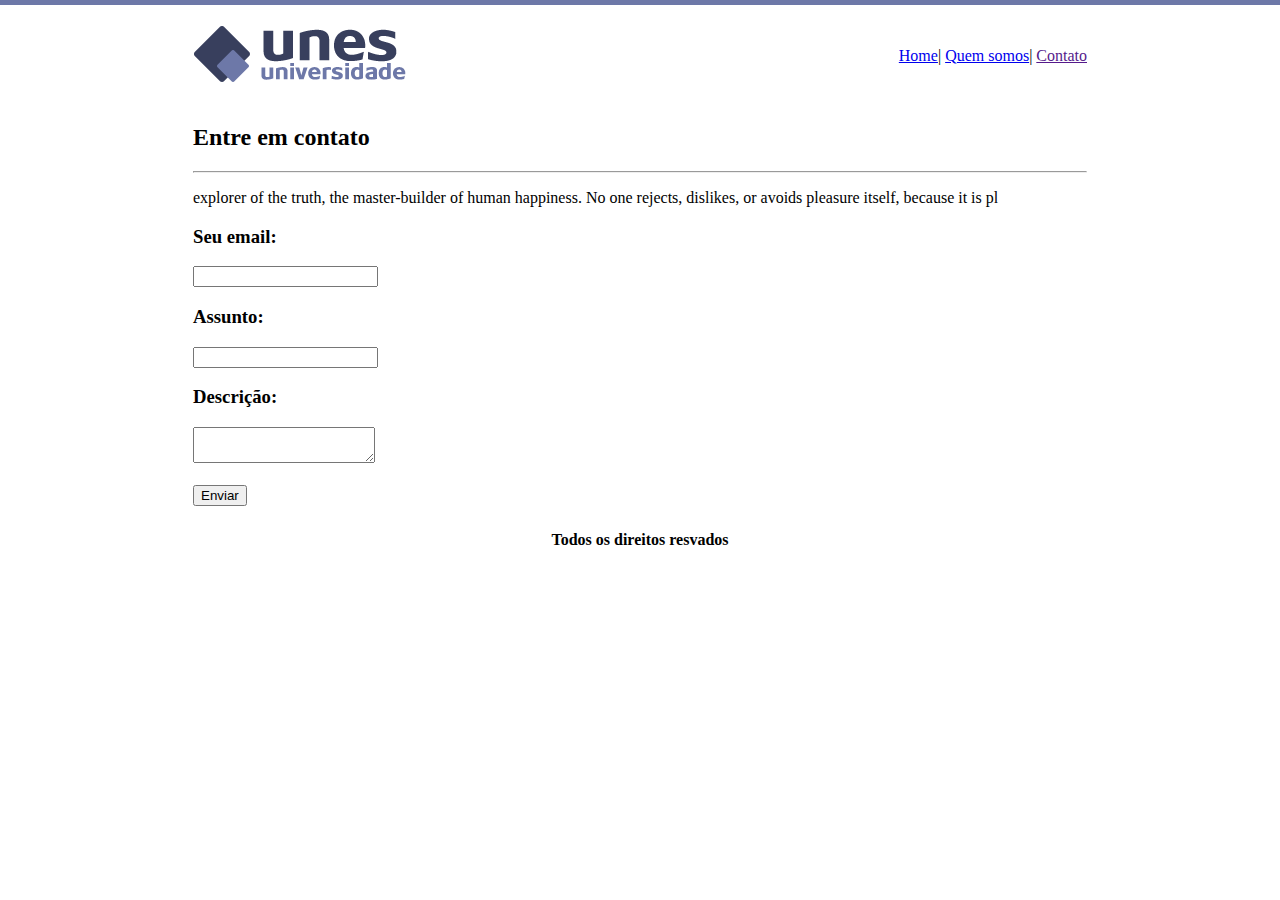
<file: Projects/project-unes/contato.html>
<!doctype html>

<html>
    <head>
        <title>UNES - Contato</title>
        <meta charset="utf-8">
    </head>
    <body background="imagens/fundo2.png">
        <table border="0" width="900" align="center">
            <tr>
                <td height="89">
                    <img src="imagens/logo.png">
                </td>

                <td align="right">
                    <a href="index.html">Home</a>|
                    <a href="quem-somos.html">Quem somos</a>|
                    <a href="">Contato</a>
                </td>
            </tr>

            <tr>
                <td colspan="2">

                    <h2>Entre em contato</h2>
                    <hr>
                    <p>
                        explorer of the truth, the master-builder of human happiness. No 
                         one rejects, dislikes, or avoids pleasure itself, because it is pl
                    </p>

                    <form>
                        <h3>Seu email:</h3>
                        <input type="text" name="email">

                        <h3>Assunto:</h3>
                        <input type="text" name="assunto">
                       
                        <h3>Descrição:</h3>
                        <textarea></textarea><br><br>

                        <input type="submit" value="Enviar">
                    </form>
                </td>
            </tr>

            <tr>
                <td colspan="2" align="center">
                    <h4>Todos os direitos resvados</h4>
                </td>
            </tr>
            
        </table>
        
    </body>
</html>
</file>
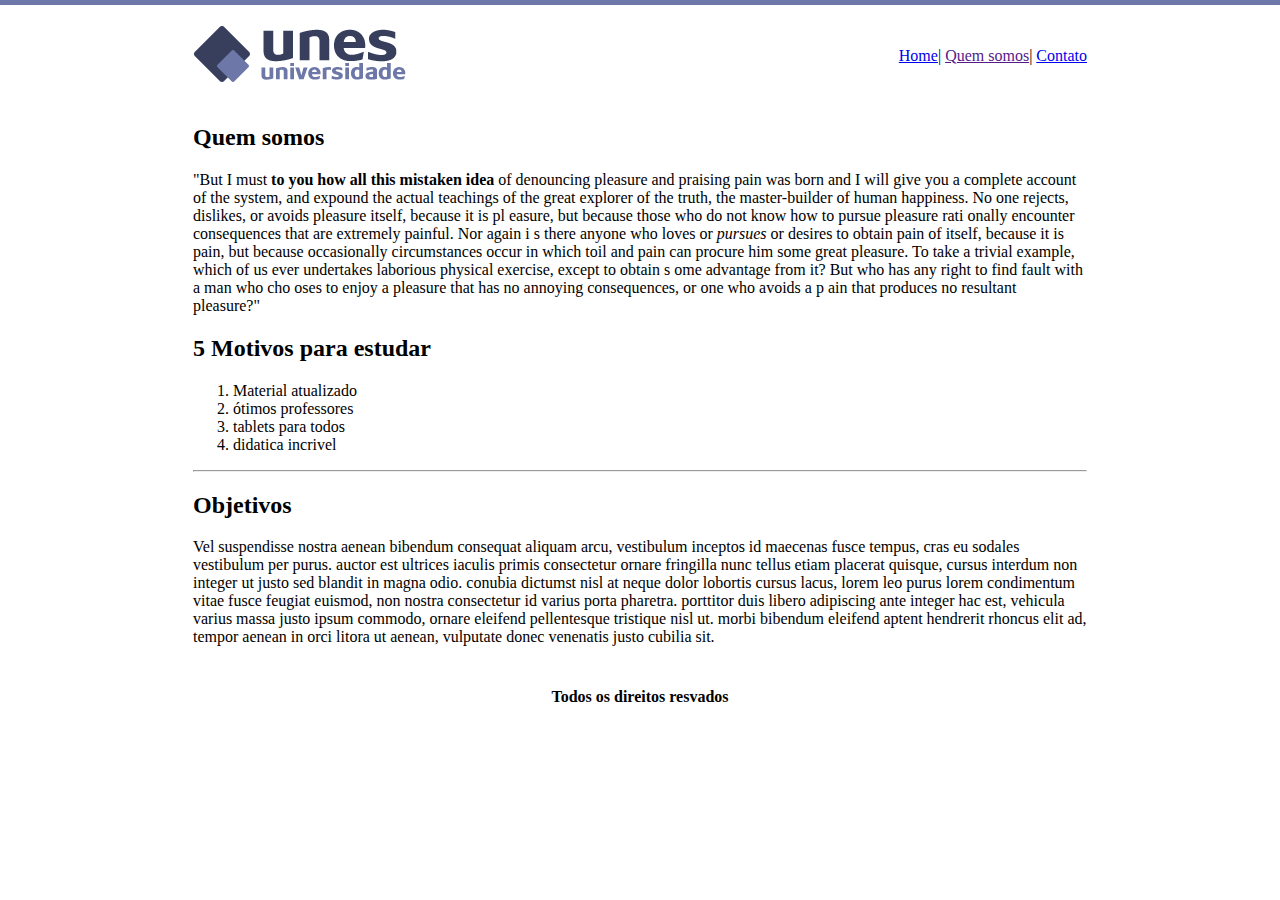
<file: Projects/project-unes/quem-somos.html>
<!doctype html>

<html>
    <head>
        <title>UNES - Quem somos</title>
        <meta charset="utf-8">
    </head>
    <body background="imagens/fundo2.png">
        <table border="0" width="900" align="center">
            <tr>
                <td height="89">
                    <img src="imagens/logo.png">
                </td>

                <td align="right">
                    <a href="index.html">Home</a>|
                    <a href="">Quem somos</a>|
                    <a href="contato.html">Contato</a>
                </td>
            </tr>

            <tr>
                <td colspan="2">

                    <h2>Quem somos</h2>

                    <p>
                        "But I must <strong>to you how all this mistaken idea </strong> of denouncing
                         pleasure and praising pain was born and I will give you a complete 
                         account of the system, and expound the actual teachings of the great 
                         explorer of the truth, the master-builder of human happiness. No 
                         one rejects, dislikes, or avoids pleasure itself, because it is pl
                         easure, but because those who do not know how to pursue pleasure rati
                         onally encounter consequences that are extremely painful. Nor again i
                         s there anyone who loves or <em>pursues</em> or desires to obtain pain of itself,
                        because it is pain, but because occasionally circumstances occur in which 
                        toil and pain can procure him some great pleasure. To take a trivial example,
                         which of us ever undertakes laborious physical exercise, except to obtain s
                        ome advantage from it? But who has any right to find fault with a man who cho
                        oses to enjoy a pleasure that has no annoying consequences, or one who avoids a p
                        ain that produces no resultant pleasure?"
                    </p>
                    
                    <h2>5 Motivos para estudar</h2>
                    <ol>
                        <li>Material atualizado</li>
                        <li>ótimos professores</li>
                        <li>tablets para todos</li>
                        <li>didatica incrivel</li>
                    </ol>

                    <hr>

                    <h2>Objetivos</h2>
                    <p>
                        Vel suspendisse nostra aenean bibendum consequat aliquam arcu, vestibulum inceptos id maecenas fusce tempus, cras eu sodales vestibulum per purus. auctor est ultrices iaculis primis consectetur ornare fringilla nunc tellus etiam placerat quisque, cursus interdum non integer ut justo sed blandit in magna odio. conubia dictumst nisl at neque dolor lobortis cursus lacus, lorem leo purus lorem condimentum vitae fusce feugiat euismod, non nostra consectetur id varius porta pharetra. porttitor duis libero adipiscing ante integer hac est, vehicula varius massa justo ipsum commodo, ornare eleifend pellentesque tristique nisl ut. morbi bibendum eleifend aptent hendrerit rhoncus elit ad, tempor aenean in orci litora ut aenean, vulputate donec venenatis justo cubilia sit. 
                    </p>
                </td>
            </tr>

            <tr>
                <td colspan="2" align="center">
                    <h4>Todos os direitos resvados</h4>
                </td>
            </tr>
            
        </table>
        
    </body>
</html>
</file>
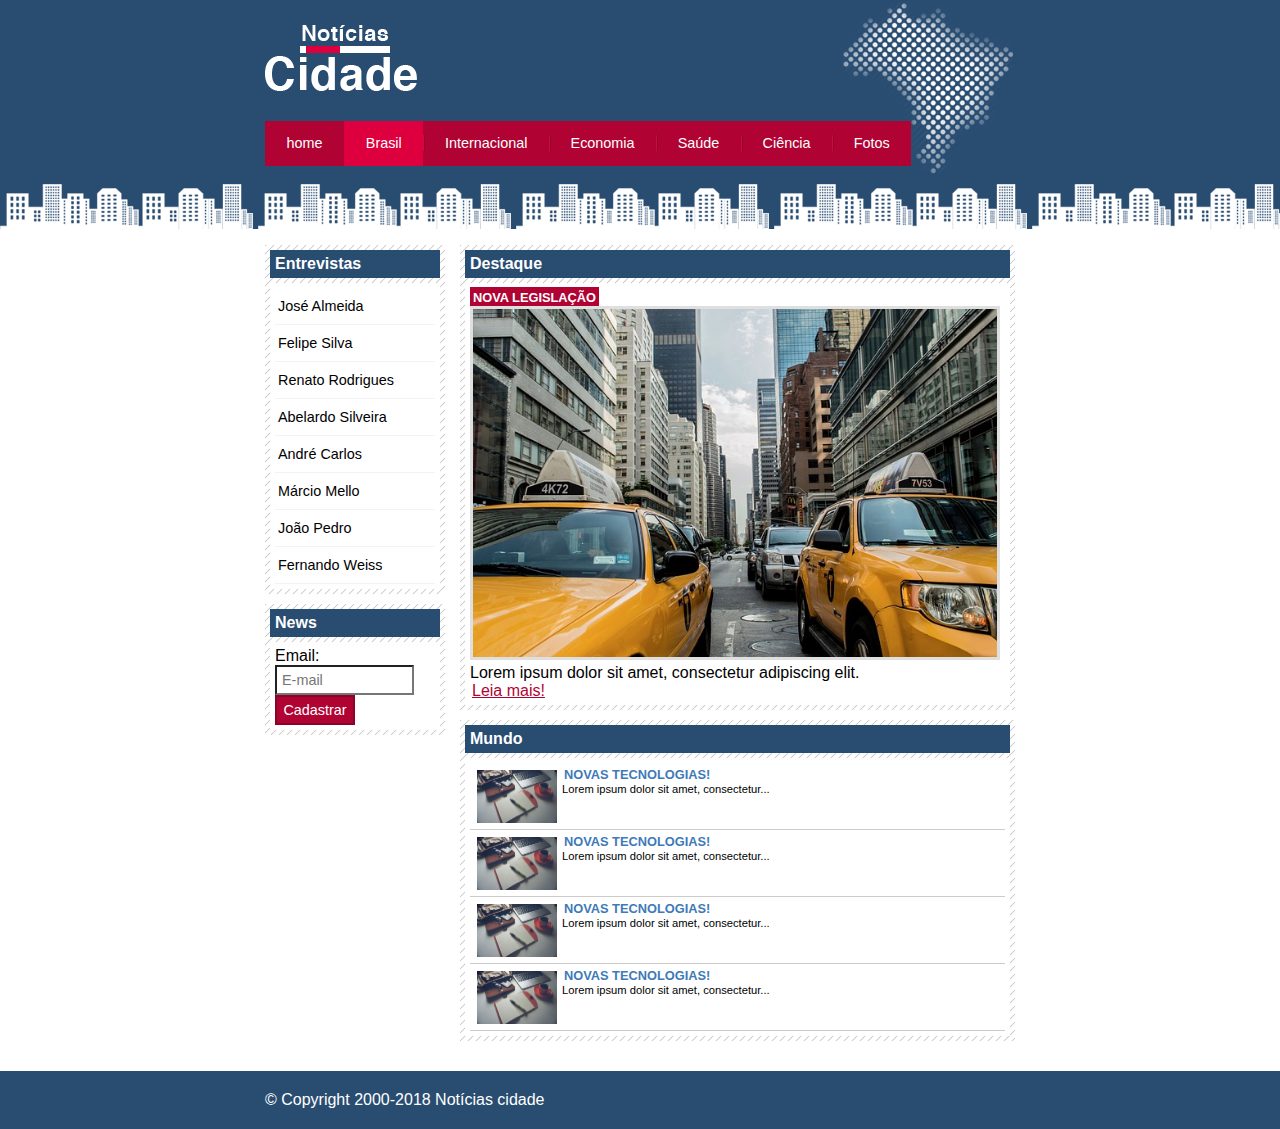
<file: Projects/Projeto-noticias-cidade/brasil.html>
<!DOCTYPE html>
<html>
	<head>
		<title>Notícias cidade - Seu site de notícias</title>
		<meta charset="utf-8">

		<!-- Estilo customizado -->
		<link rel="stylesheet" type="text/css" href="css/estilo.css">

	</head>

	<body id="duas-colunas" class="brasil">

		<!-- Início container -->
		<div id="container">

			<!-- Início topo -->
			<div id="topo">
				<h1 class="logo">Notícias cidade</h1>
				<ul id="navegacao">
					<li class="primeiro">
						<a id="home" href="index.html">home</a>
					</li>
					<li>
						<a id="brasil" href="brasil.html">Brasil</a>
					</li>
					<li>
						<a id="internacional" href="internacional.html">Internacional</a>
					</li>
					<li>
						<a id="economia" href="economia.html">Economia</a>
					</li>
					<li>
						<a id="saude" href="saude.html">Saúde</a>
					</li>
					<li>
						<a id="ciencia" href="ciencia.html">Ciência</a>
					</li>
					<li>
						<a id="fotos" href="fotos.html">Fotos</a>
					</li>
				</ul>
			</div><!-- fim /topo -->

			<!-- Início conteudo -->
			<div id="conteudo">

				<div id="primario">
					
					<div class="caixa destaque">
						<h2>Destaque</h2>
						<div class="caixa-conteudo">

							<h3>Nova legislação</h3>
							<img class="imagem-principal" src="imagens/taxi.jpg" width="100%">
							<p>
								Lorem ipsum dolor sit amet, consectetur adipiscing elit.
							</p>
							<a href="">Leia mais!</a>

						</div>
					</div>

					<div class="caixa">
						<h2>Mundo</h2>
						<div class="caixa-conteudo">

							<ul id="lista-noticias">
								<li>
									<a href="">
										<img src="imagens/tecnologia.jpg" width="80">
										<h3>Novas tecnologias!</h3>
										<p>Lorem ipsum dolor sit amet, consectetur...</p>
									</a>
								</li>
								<li>
									<a href="">
										<img src="imagens/tecnologia.jpg" width="80">
										<h3>Novas tecnologias!</h3>
										<p>Lorem ipsum dolor sit amet, consectetur...</p>
									</a>
								</li>
								<li>
									<a href="">
										<img src="imagens/tecnologia.jpg" width="80">
										<h3>Novas tecnologias!</h3>
										<p>Lorem ipsum dolor sit amet, consectetur...</p>
									</a>
								</li>
								<li>
									<a href="">
										<img src="imagens/tecnologia.jpg" width="80">
										<h3>Novas tecnologias!</h3>
										<p>Lorem ipsum dolor sit amet, consectetur...</p>
									</a>
								</li>
							</ul>

						</div>
					</div>

				</div>
				
				<!-- Início lateral -->
				<div id="lateral">
					
					<div class="caixa">
						<h2>Entrevistas</h2>
						<div class="caixa-conteudo">
							<ul>
								<li><a href="">José Almeida</a></li>
								<li><a href="">Felipe Silva</a></li>
								<li><a href="">Renato Rodrigues</a></li>
								<li><a href="">Abelardo Silveira</a></li>
								<li><a href="">André Carlos</a></li>
								<li><a href="">Márcio Mello</a></li>
								<li><a href="">João Pedro</a></li>
								<li><a href="">Fernando Weiss</a></li>
							</ul>
						</div>
					</div>

					<div class="caixa">
						<h2>News</h2>
						<div class="caixa-conteudo">
							
							<form>
								<div>
									<label for="email">Email:</label>
									<input type="text" name="email" id="email" placeholder="E-mail">
								</div>
								<div>
									<input class="submit" type="submit" value="Cadastrar" >
								</div>
							</form>

						</div>
					</div>

				</div><!-- fim /lateral -->
				
			</div><!-- fim /conteudo -->

		</div><!-- fim /container -->

		<div id="container-rodape" style="clear: both;">
			<div id="rodape">
				&copy; Copyright 2000-2018 Notícias cidade
			</div>
		</div>

	</body>

</html>
</file>
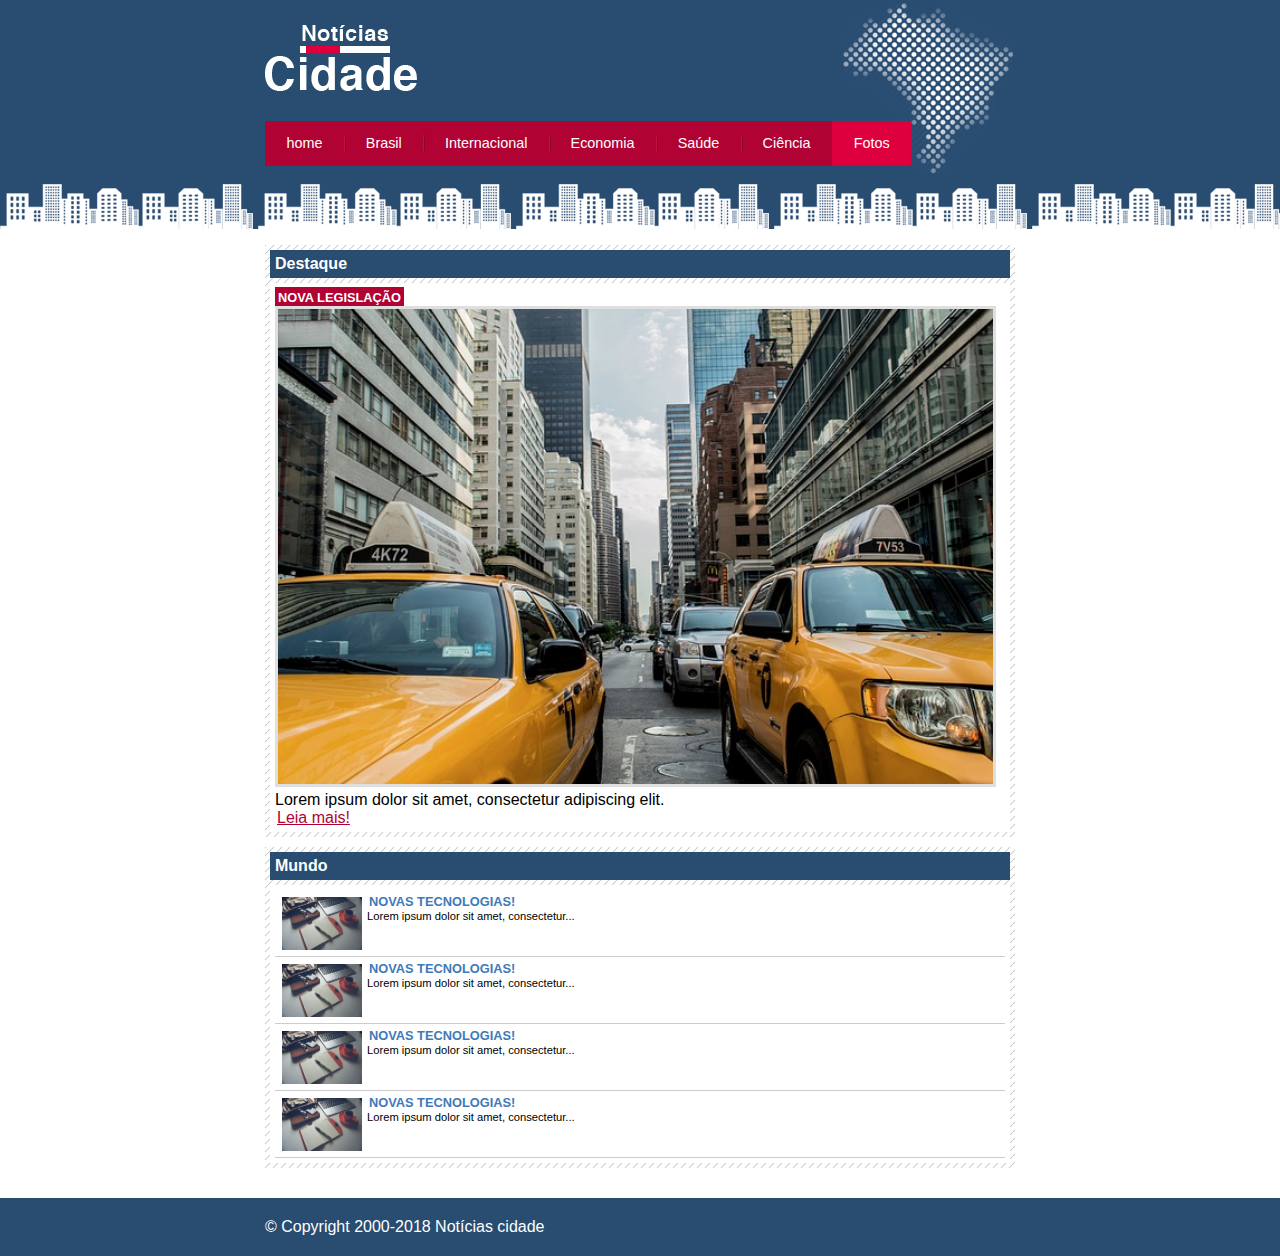
<file: Projects/Projeto-noticias-cidade/fotos.html>
<!DOCTYPE html>
<html>
	<head>
		<title>Notícias cidade - Seu site de notícias</title>
		<meta charset="utf-8">

		<!-- Estilo customizado -->
		<link rel="stylesheet" type="text/css" href="css/estilo.css">

	</head>

	<body id="uma-coluna" class="fotos">

		<!-- Início container -->
		<div id="container">

			<!-- Início topo -->
			<div id="topo">
				<h1 class="logo">Notícias cidade</h1>
				<ul id="navegacao">
					<li class="primeiro">
						<a id="home" href="index.html">home</a>
					</li>
					<li>
						<a id="brasil" href="brasil.html">Brasil</a>
					</li>
					<li>
						<a id="internacional" href="internacional.html">Internacional</a>
					</li>
					<li>
						<a id="economia" href="economia.html">Economia</a>
					</li>
					<li>
						<a id="saude" href="saude.html">Saúde</a>
					</li>
					<li>
						<a id="ciencia" href="ciencia.html">Ciência</a>
					</li>
					<li>
						<a id="fotos" href="fotos.html">Fotos</a>
					</li>
				</ul>
			</div><!-- fim /topo -->

			<!-- Início conteudo -->
			<div id="conteudo">

				<div id="primario">
					
					<div class="caixa destaque">
						<h2>Destaque</h2>
						<div class="caixa-conteudo">

							<h3>Nova legislação</h3>
							<img class="imagem-principal" src="imagens/taxi.jpg" width="100%">
							<p>
								Lorem ipsum dolor sit amet, consectetur adipiscing elit.
							</p>
							<a href="">Leia mais!</a>

						</div>
					</div>

					<div class="caixa">
						<h2>Mundo</h2>
						<div class="caixa-conteudo">

							<ul id="lista-noticias">
								<li>
									<a href="">
										<img src="imagens/tecnologia.jpg" width="80">
										<h3>Novas tecnologias!</h3>
										<p>Lorem ipsum dolor sit amet, consectetur...</p>
									</a>
								</li>
								<li>
									<a href="">
										<img src="imagens/tecnologia.jpg" width="80">
										<h3>Novas tecnologias!</h3>
										<p>Lorem ipsum dolor sit amet, consectetur...</p>
									</a>
								</li>
								<li>
									<a href="">
										<img src="imagens/tecnologia.jpg" width="80">
										<h3>Novas tecnologias!</h3>
										<p>Lorem ipsum dolor sit amet, consectetur...</p>
									</a>
								</li>
								<li>
									<a href="">
										<img src="imagens/tecnologia.jpg" width="80">
										<h3>Novas tecnologias!</h3>
										<p>Lorem ipsum dolor sit amet, consectetur...</p>
									</a>
								</li>
							</ul>

						</div>
					</div>

				</div>
				
			</div><!-- fim /conteudo -->

		</div><!-- fim /container -->

		<div id="container-rodape" style="clear: both;">
			<div id="rodape">
				&copy; Copyright 2000-2018 Notícias cidade
			</div>
		</div>

	</body>

</html>
</file>
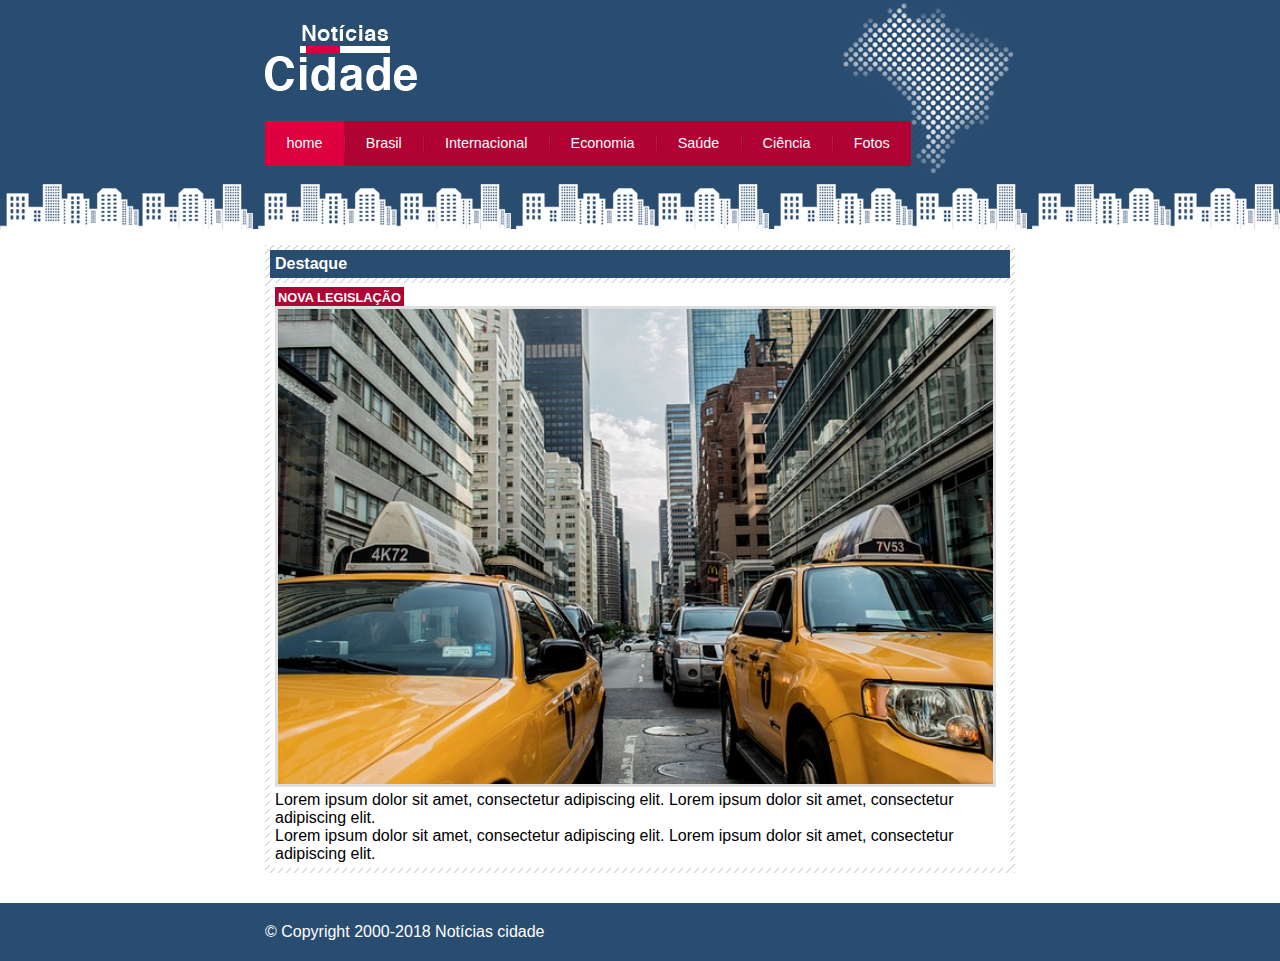
<file: Projects/Projeto-noticias-cidade/nova-legislacao.html>
<!DOCTYPE html>
<html>
	<head>
		<title>Notícias cidade - Seu site de notícias</title>
		<meta charset="utf-8">

		<!-- Estilo customizado -->
		<link rel="stylesheet" type="text/css" href="css/estilo.css">

	</head>

	<body id="uma-coluna" class="home">

		<!-- Início container -->
		<div id="container">

			<!-- Início topo -->
			<div id="topo">
				<h1 class="logo">Notícias cidade</h1>
				<ul id="navegacao">
					<li class="primeiro">
						<a id="home" href="index.html">home</a>
					</li>
					<li>
						<a id="brasil" href="brasil.html">Brasil</a>
					</li>
					<li>
						<a id="internacional" href="internacional.html">Internacional</a>
					</li>
					<li>
						<a id="economia" href="economia.html">Economia</a>
					</li>
					<li>
						<a id="saude" href="saude.html">Saúde</a>
					</li>
					<li>
						<a id="ciencia" href="ciencia.html">Ciência</a>
					</li>
					<li>
						<a id="fotos" href="fotos.html">Fotos</a>
					</li>
				</ul>
			</div><!-- fim /topo -->

			<!-- Início conteudo -->
			<div id="conteudo">

				<div id="primario">
					
					<div class="caixa destaque">
						<h2>Destaque</h2>
						<div class="caixa-conteudo">

							<h3>Nova legislação</h3>
							<img class="imagem-principal" src="imagens/taxi.jpg" width="100%">
							<p>
								Lorem ipsum dolor sit amet, consectetur adipiscing elit.
								Lorem ipsum dolor sit amet, consectetur adipiscing elit.
							</p>

							<p>
								Lorem ipsum dolor sit amet, consectetur adipiscing elit.
								Lorem ipsum dolor sit amet, consectetur adipiscing elit.
							</p>

						</div>
					</div>

				</div>
				
			</div><!-- fim /conteudo -->

		</div><!-- fim /container -->

		<div id="container-rodape" style="clear: both;">
			<div id="rodape">
				&copy; Copyright 2000-2018 Notícias cidade
			</div>
		</div>

	</body>

</html>
</file>
<file: Projects/museu-nacional/css/estilo.css>
/* Estrutura do site
------------------------------------ */
body {
	background: #f4f2ec url(../img/fundo.png) repeat-x;
	font: 12px "Lucida Grande", "Lucida Sans Unicode", Arial, sans-serif;
}

#container {
	width: 1080px;
	margin: 0 auto;
}

a:link, a:active, a:visited {
	color: #af670a;
	text-decoration: none;
}

a:hover {
	color: #227115;
}

/* Logo 
------------------------------------ */
#logo h1 {
	float: left;
}

#logo a {
	width: 248px;
	height: 21px;
	text-indent:  -9999px;
	display: block;
	background: url(../img/logo.png) no-repeat;
}


/* Barra de navegação 
------------------------------------ */
header {
	padding: 15px 0;
	height: 55px;
}

nav ul {
	list-style: none;
	margin: 20px;
	float: right;
}

nav ul li {
	float: left;
}

nav ul li a:link {
	display: block;
	margin-right: 25px;
	padding-bottom: 3px;
	text-transform: uppercase;
}

nav ul li a:hover {
	border-bottom: 1px solid #535858;
}

/* Principal 
------------------------------------ */
#conteudo {
	width: 710px;
	float: left;
	margin-bottom: 20px;
}

aside {
	width: 350px;
	float: right;
	background: #ebe7dd;
	padding-bottom: 30px;
	margin-bottom: 20px;
}

section#visita {
	background: #cdc8b1;
	padding: 10px 27px 27px 27px;
	margin-top: 10px;
}

section#galeria {
	padding: 0 27px 0 27px;
}

section#galeria a {
	display: block;
	background: url(../img/fundo-foto.png) no-repeat;
	float: left;
	padding: 17px 15px 17px 15px;
	margin: 10px 0 0 20px;
}

section#galeria img {
	margin-left: 2px;
	margin-top: 3px;
}

article#video {
	float: left;
	width: 310px;
	margin-left: 25px;
}

article#mapa {
	float: left;
	width: 310px;
	margin-left: 37px;
}

article#exposicoes {
	float: left;
	width: 310px;
	margin: 15px 0 0 25px;
}

article#historia {
	float: left;
	width: 310px;
	margin: 15px 0 0 37px;
}

h3 {
	color: #227115;
	font-size: 1.0em;
	margin-bottom: 15px;
	text-transform: uppercase;
}

h4 {
	color: #86521a;
	text-transform: uppercase;
	padding-bottom: 3px;
	margin-bottom: 0;
}

/* Rodapé
------------------------------------ */
footer {
	clear: both;
	padding: 20px 0 30px 0;
	text-align: center;
	background: url(../img/fundo-rodape.png) no-repeat center top;
	margin-top: 20px;
}

footer>p a {
	padding: 2px 10px;
}


/* Formulários
------------------------------------ */
input {
	height: 20px;
	width: 80px;
	background: #fff;
	border: none;
	font-size: 1em;
}

input.campo {
	border:1px solid #ada484;
}

input.botao {
	background: #9b9271;
	color: white;
	width: 100%;
	height: 40px;
	font-size: 1.2em;
}

fieldset {
	border: none;
}

legend {
	display: none;
}
</file>
<file: Projects/project-anna-bella/estilo.css>
body{
    background: #d2d2c1 url('imagens/fundo.png');
    font: 16px Arial, Helvetica, sans-serif;
}

#principal{
    width: 900px;
   margin-left: 210px;
}

#menu{
    background: #c5c5b2;
    padding: 18px;
}

#conteudo{
    background: #e8e8d9;
    padding: 10px;
}

.centralizar{
    text-align: center;
}

.img-campanha{
    border: 10px solid #c3c3ae;
}

a{
    color: #4b566a;
    text-decoration: none;
    font-weight: bold;
    padding: 5px;
}

h1{
    color: #828271;
    font-size: 1.2em;
}
</file>
<file: Projects/Projeto-chale-hotel/css/estilo.css>
/* Estrutura do site
*/
* {
	margin:0;
	padding: 0;
}

body {
	font-family: Helvetica, "Trebuchet MS", sans-serif;
	background: #fff url(../imagens/bg.png);
	margin: 15px;
}

#container {
	background: #ede9cc url(../imagens/bg-container.png) top center repeat-y;
	margin: 0 auto;
	min-width: 740px;
	max-width: 1180px;
}

#topo {
	position: relative;
	background: #dbcd87;
	height: 15.4em;
	min-height: 250px;
}

#area-logo {
	position: absolute;
	background: url(../imagens/topo-imagem-principal.png) no-repeat;
	width: 100%;
	height: 250px;
	top: 0;
	left: 0;
	z-index: 1;
}

.logo a {
	position: absolute;
	top: 15px;
	left: 15px;
	z-index: 3;
	background: url(../imagens/logo.png) no-repeat;
	width: 151px;
	height: 66px;
	text-indent: -9000px;
}

#area-menu {
	position: absolute;
	top: 0;
	right: 0;
	background: url(../imagens/topo-imagem-lateral.png) no-repeat; ;
	width: 450px;
	height: 250px;
	z-index: 2;
}

#conteudo-menu {
	margin-left: 90px;
	margin-right: 15px;
	padding-top: 15px;
}

#menu-locais {
	border-bottom: 1px solid #b5ab56;
	border-top: 1px solid #b5ab56;
	padding-top: 5px;
	padding-bottom: 5px;
	font-size: 0.7em;
	color: #8b8448;
}

#menu-locais .locais {
	float: left;
	line-height: 2.1em;
}

a {
	text-decoration: none;
}

a.reserva {
	text-transform: uppercase;
	background: #a29750;
	color: #fff5b0;
	padding: 5px 10px;
	float: right;
}

/* Barra de navegação vertical
*/
#menu {
	margin-top: 15px;
}

ul {
	list-style: none;
}

ul#navegacao {
	float: left;
}

ul#navegacao a {
	text-transform: uppercase;
	font-size: 0.8em;
	padding: 5px;
	color: #6e672c;
	line-height: 30px;
}

ul#navegacao a:hover {
	background: #fdf6be;
}

.depoimento {
	width: 226px;
	height: 164px;
	float: right;
}

/* Área de conteúdos
************************/
#area-principal {
	float: left;
	width: 50%;
	background: url(../imagens/bg-area-principal.png) top left repeat-x;
	padding: 15px 0px;
}

#area-lateral {
	float: right;
	width: 50%;
	background: url(../imagens/bg-area-lateral.png) top left repeat-x;
	padding: 20px 0px;
}

.conteudo {
	margin: 0 auto;
	width: 90%;
}

#rodape {
	clear: both;
	padding: 16px;
	background: #fff url(../imagens/bg-rodape.png) repeat-x top;
	color: #7d7640;
}


/* Formatações de textos
*/
h2 {
	color: #7d7640;
	font-size: 1.1em;
	padding: 5px 0px;
}

p {
	font-size: 1em;
	margin-bottom: 10px;
}

/* Formatações da area lateral
*/
#beneficios li {
	padding: 8px;
	border-bottom: 1px solid #f3efcb;
	height: 6em;
}

#beneficios li a img {
	float: left;
	margin-right: 8px;
}

#beneficios li a p {
	color: #000;
	font-size: 0.8em;
}

#beneficios li a h3 {
	font-size: 1em;
	color: #615b2d;
	padding: 5px 0;
	background: url(../imagens/ornamento.png) no-repeat center right;
}

#beneficios li:hover {
	background: #f6f3d6;
	cursor: pointer;
}
</file>
<file: Projects/Projeto-noticias-cidade/css/estilo.css>
/* Estrutura do site
*/
* {
	margin:0;
	padding:0;
}

body{
	font-family: "Trebuchet MS", Helvetica, sans-serif;
	background: #fff url(../imagens/fundo.png) repeat-x;
}

#container {
	width: 750px;
	margin: 0 auto;
}

#topo {
	height: 150px;
	background: url(../imagens/detalhe-topo.png) no-repeat right top;
	padding-top: 25px;
	/*border: 1px solid red;*/
}

.logo {
	width: 152px;
	height: 66px;
	background: url(../imagens/logo.png) no-repeat center;
	text-indent: -3000px;
}

/* Barra de navegação
*/
a:link, a:visited {
	color: #b10333;
	padding: 2px;
}

a:hover {
	color: #e50040;
}

ul {
	margin: 0;
	padding: 0;
	list-style: none;
}

#topo ul {
	margin-top: 30px;
	background: #b10333;
	float: left;
}

#topo ul li {
	float: left;
}

#topo ul a {
	font-size: 0.9em;
	display: block;
	padding: 0.5em 1.5em;
	line-height: 2.1em;
	text-decoration: none;
	color: #fff;
	background: url(../imagens/divisor.png) no-repeat left center;
}

#topo ul .primeiro a {
	background: none;
}

#topo ul a:hover {
	color: #69001d;
}

body.home #navegacao a#home,
body.brasil #navegacao a#brasil, 
body.internacional #navegacao a#internacional,
body.fotos #navegacao a#fotos 
{
	color: #fff;
	background: #de003e;
	cursor: text;
}

/* Configura layout de três colunas */
#conteudo {
	margin-top: 60px;
	background: #f5f5f5;
}

#lateral {
	width: 180px;
	float: left;
	margin: 0 0 20px -750px;
}

#primario {
	width: 270px;
	float: left;
	margin: 0 0 20px 195px ;
}

#duas-colunas #primario {
	width: 555px;
}

#uma-coluna #primario {
	width: 750px;
	margin: 0 0 20px 0;
}

#secundario {
	width: 270px;
	float: left;
	margin: 0 0 20px 15px;
}

/*Caixa*/
.caixa {
	margin: 10px 0;
	padding: 5px;
	background: #f3f3f3 url(../imagens/fundo-caixa.png);
}

h2 {
	font-size: 1em;
	background: #294c71;
	color: #fff;
	padding: 5px;
}

.caixa-conteudo {
	background: #fff;
	padding: 5px;
	margin-top: 5px;
}

/* Formatar menus laterais
*/
#lateral ul a {
	font-size: 0.9em;
	padding: 3px;
	display: block;
	line-height: 30px;
	color: #000;
	text-decoration: none;
	border-bottom: 1px solid #f3f3f3;
}

#lateral ul a:hover {
	background: #f9f9f9 url(../imagens/marcador.png) no-repeat left center;
	padding-left: 20px;
	color: #a1a1a1;
}

/* Formatando formulários
*/
label {
	display: block; 
	cursor: pointer;
}

input {
	padding: 5px;
	width: 125px;
	font-size: 0.9em;
	background-color: #fff;
}

input.submit {
	width: 80px;
	color: #fff;
	background-color: #b10333;
	border: 2px solid #870529;
}

/*Formatando imagens*/
img.imagem-principal {
	width: 98%;
	border: 3px solid #dfdfdf;
}

/* Formatando cabeçalhos */
h3 {
	text-transform: uppercase;
	display: inline;
	font-size: 0.8em;
	padding: 3px;
}

.destaque h3 {
	background: #b10333;
	color: #fff;
}

.entrevista h3 {
	background: #de003e;
}

/*Formatando lista de notícias*/
#lista-noticias li {
	padding: 2px;
	border-bottom: 1px solid #ccc; 
	height: 62px;
}

#lista-noticias li a img {
	float: left;
	margin: 5px;
}

#lista-noticias li a {
	text-decoration: none;
}

#lista-noticias li a h3 {
	font-size: 0.8em;
	padding: 0;
	color: #3e7ab9;
}

#lista-noticias li a p {
	font-size: 0.7em;
	color: #000;
}

#lista-noticias li:hover {
	background: #eee;
	cursor: pointer;
}


/*Rodape*/
#container-rodape {
	background: #294c71;
	padding: 20px;
}

#rodape {
	width: 750px;
	margin: 0 auto;
	color: #fff;
}
</file>
<file: Projects/Projeto-Tec-Blog/css/estilo.css>
/*Limpar formatações padrão*/
* {
	margin: 0;
	padding: 0;
}

body {
	font-size: 1em;
	font-family: "Trebuchet MS", Helvetica, sans-serif;
	background: #e6e6e6;
}

/*
**** Layout ****
*/
#area-cabecalho {
	background-color: #f7b600;
	padding: 15px;
	text-align: center;
}

#area-logo, #area-menu {
	padding: 10px;
}

#area-principal {
	width: 920px;
	margin: 0 auto;
	padding: 15px;
}

#area-postagens {
	width: 660px;
	float: left;
}

#area-lateral {
	width: 240px;
	float: right;
}

.postagem{
	padding: 20px;
	margin-bottom: 20px;
	background: white;
}

.conteudo-lateral {
	background: white;
	padding: 10px;
	margin-bottom: 20px;
}

.postagem-lateral {
	font-size: 0.8em;
	padding: 5px;
	border-bottom: 1px dotted #CCC;
}

#rodape {
	clear: both;
	text-align: center;
	padding: 15px;
	background: #CCC;
}

/*
**** Formatação do menu ****
*/
a {
	text-decoration: none;	
}

a:link, a:visited {
	color: #f7b600;
}

a:hover {
	text-decoration: underline;
}

#area-cabecalho a:link, #area-cabecalho a:visited {
	color: #FFF;
	padding: 8px 12px;
}

#area-cabecalho a:hover {
	color: #f7b600;
	background: #FFF;
	text-decoration: none;
}

/*
**** Formatações em geral ****
*/
h1 {
	color: #4e4e4e;
	font-size: 2.5em;
}

h2 {
	color: #f7b600;
}

h3 {
	color: #565656;
	background: #CCC;
	padding: 5px;
}

.branco{
	color: white;
}

.data-postagem {
	font-size: 0.8em;
	border-bottom: 1px solid #f4f4f4;
	padding-bottom: 10px;
	margin-bottom: 10px;
	display: block;
}
</file>
